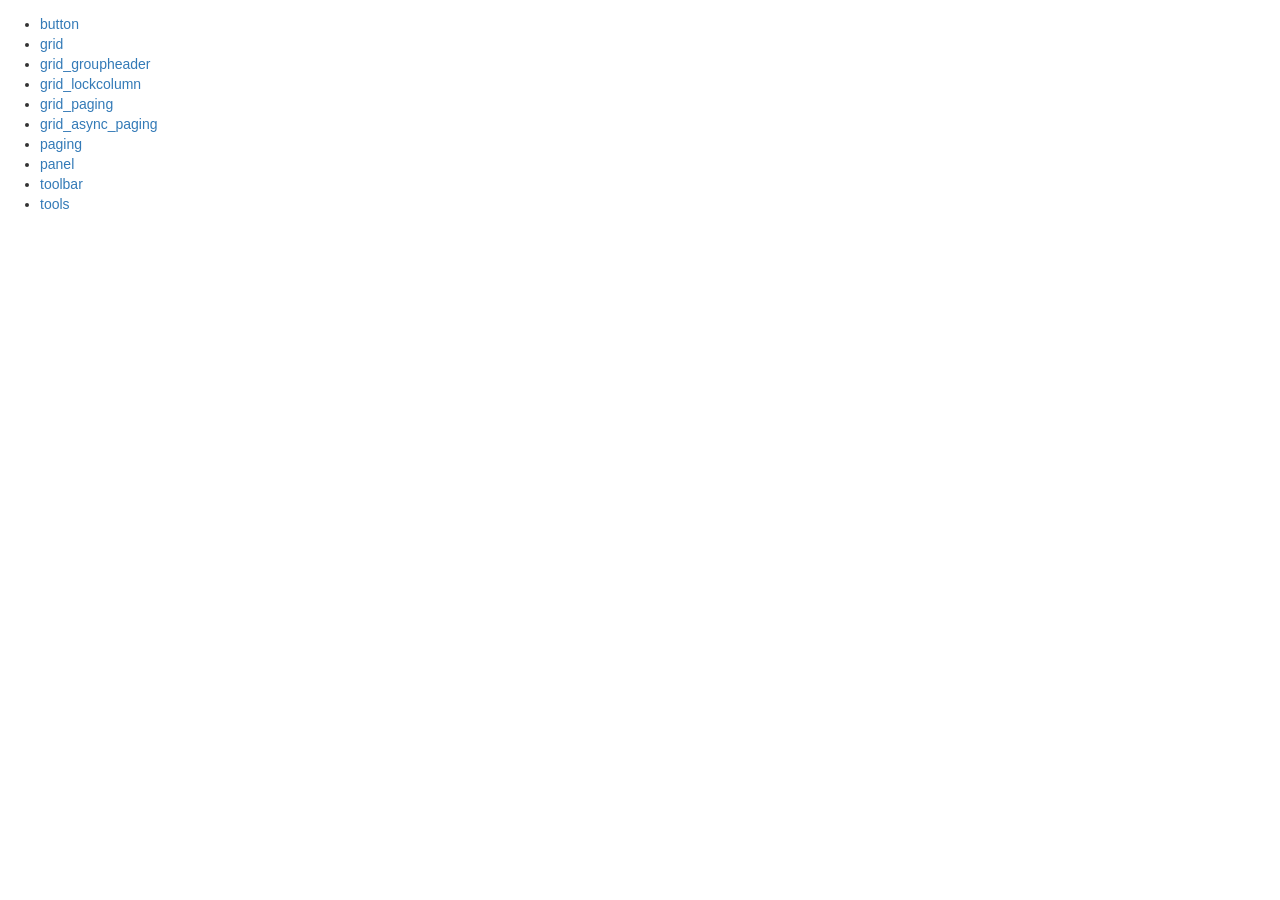
<file: ui/index.html>
<!DOCTYPE html>
<html lang="en">
<head>
    <meta charset="UTF-8">
    <title>DEMO</title>
    <link rel="stylesheet" href="./css/webui.min.css">
    <script src="./js/common.min.js"></script>
    <script src="./js/webui.min.js"></script>
</head>
<body>
<div>
    <ul>
        <li><a href="button/button.html">button</a></li>
        <li><a href="grid/grid.html">grid</a></li>
        <li><a href="grid/grid_groupheader.html">grid_groupheader</a></li>
        <li><a href="grid/grid_lockcolumn.html">grid_lockcolumn</a></li>
        <li><a href="grid/grid_paging.html">grid_paging</a></li>
        <li><a href="grid/grid_async_paging.html">grid_async_paging</a></li>

        <li><a href="paging/paging.html">paging</a></li>
        <li><a href="panel/panel.html">panel</a></li>
        <li><a href="toolbar/toolbar.html">toolbar</a></li>
        <li><a href="tools/tools.html">tools</a></li>
    </ul>
</div>
</body>
</html>
</file>
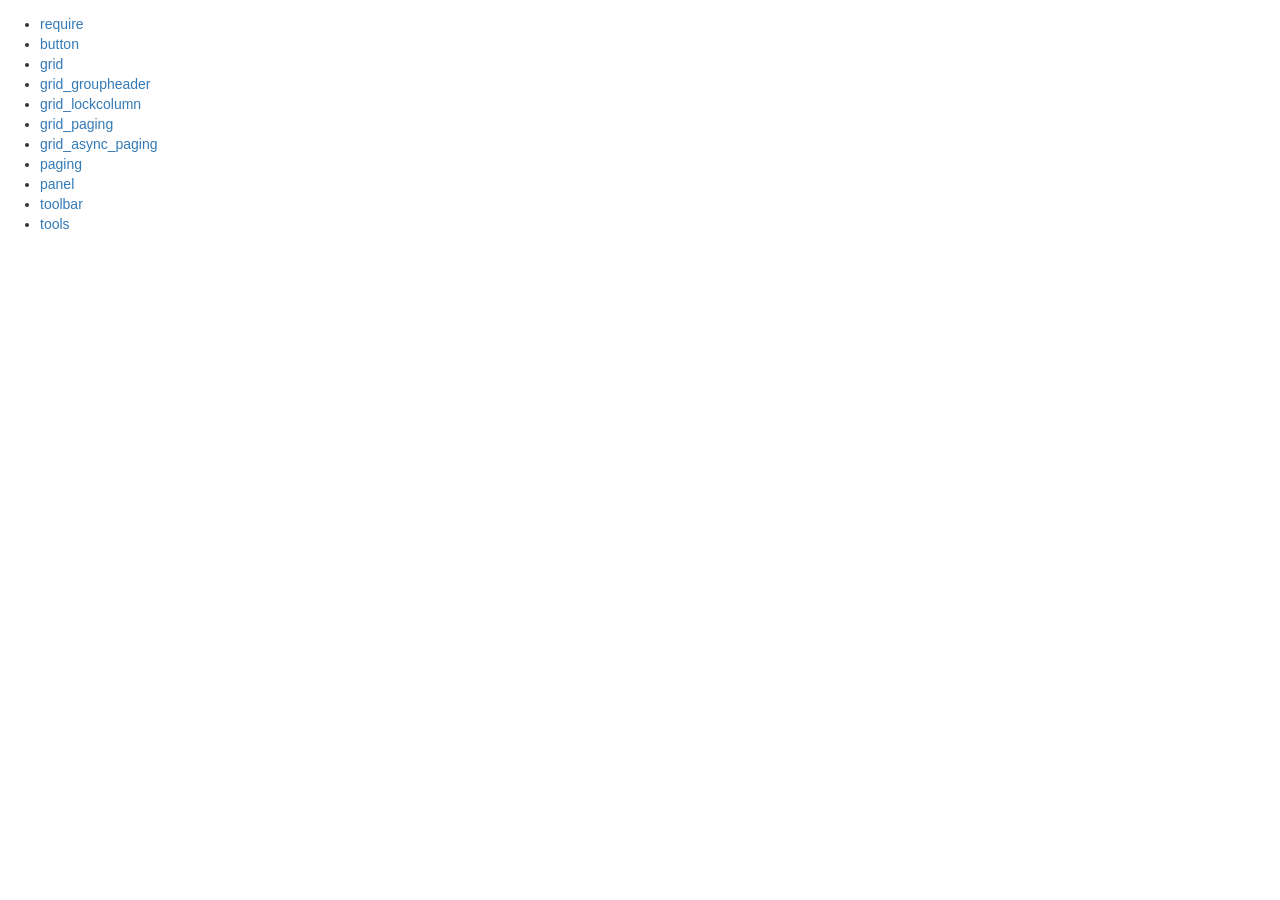
<file: ui/example/index.html>
<!DOCTYPE html>
<html lang="en">
<head>
    <meta charset="UTF-8">
    <title>DEMO</title>
    <link rel="stylesheet" href="../css/webui.min.css">
    <script src="../js/common.min.js"></script>
    <script src="../js/webui.min.js"></script>
</head>
<body>
<div>
    <ul>
        <li><a href="require/require.html">require</a></li>
        <li><a href="button/button.html">button</a></li>
        <li><a href="grid/grid.html">grid</a></li>
        <li><a href="grid/grid_groupheader.html">grid_groupheader</a></li>
        <li><a href="grid/grid_lockcolumn.html">grid_lockcolumn</a></li>
        <li><a href="grid/grid_paging.html">grid_paging</a></li>
        <li><a href="grid/grid_async_paging.html">grid_async_paging</a></li>

        <li><a href="paging/paging.html">paging</a></li>
        <li><a href="panel/panel.html">panel</a></li>
        <li><a href="toolbar/toolbar.html">toolbar</a></li>
        <li><a href="tools/tools.html">tools</a></li>
    </ul>
</div>
</body>
</html>
</file>
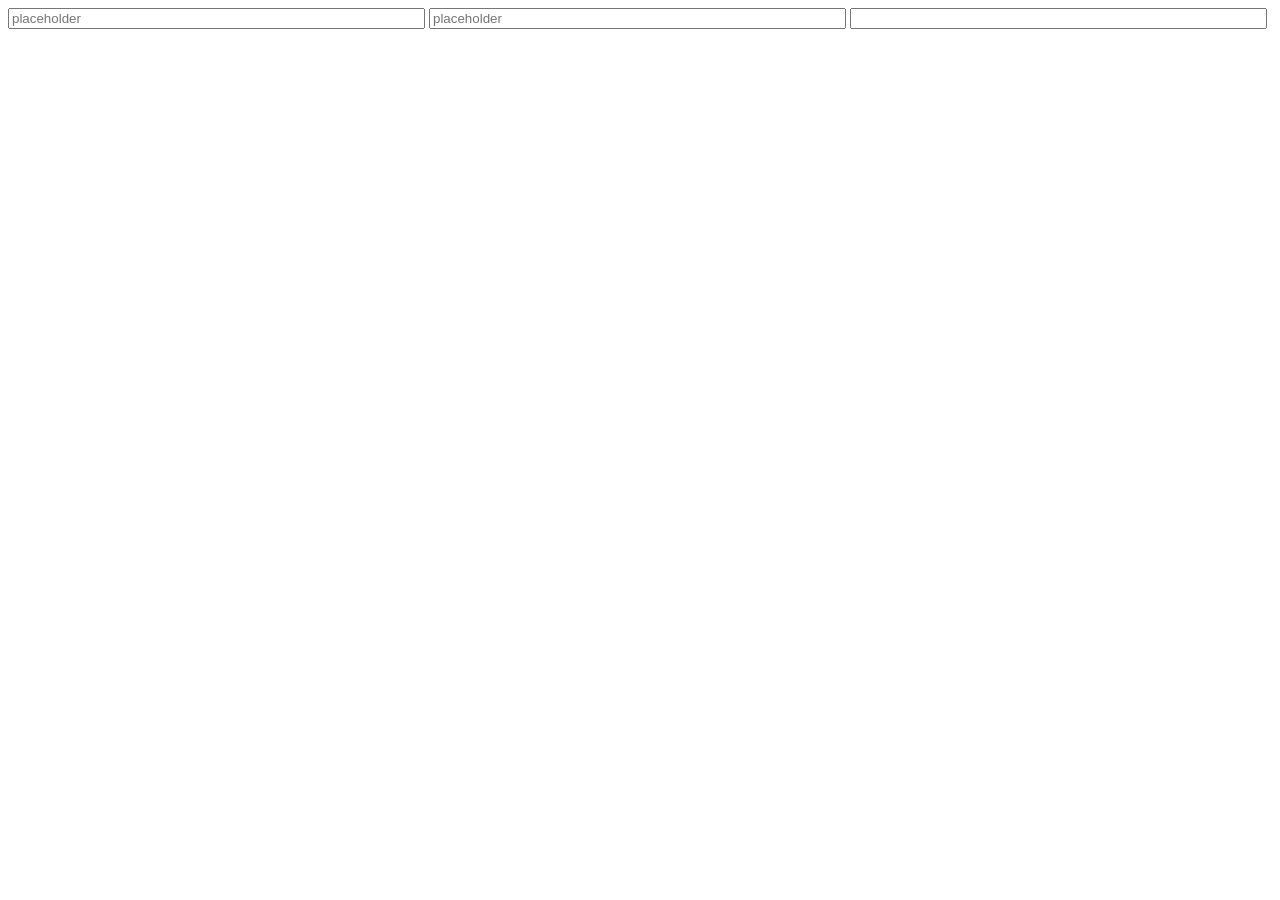
<file: demo1.html>
<!DOCTYPE html>
<html>
<head>
    <meta charset="utf-8"/>
    <title>demo1</title>
    <meta http-equiv="X-UA-Compatible" content="IE=edge">
    <meta content="width=device-width, initial-scale=1" name="viewport"/>
</head>
<body>
<form id="edit_form" role="form">
    <input readonly placeholder="placeholder" size="50" type="text" class="form-control" v-on:click="selectFn()" v-model="pI_ArtNo">
    <input readonly placeholder="placeholder" size="50" type="text" class="form-control" v-model="pI_Name" v-on:click="selectFn()" data-rule="required;">
	<input readonly size="50" type="text" class="form-control" v-model="pI_Name" v-on:click="selectFn()" data-rule="required;">
</form>
<script src="https://code.jquery.com/jquery-2.1.3.js"></script>
<script src="https://vuejs.org/js/vue.js"></script>
<script src="https://aui.github.io/artDialog/dist/dialog-plus.js"></script>
<script>
    var cur = {}

    cur.vm = new Vue({
        el: '#edit_form',
        data: {
            pI_ArtNo: "",
            pI_Name: ""
        },
        created: function () {

        },
        mounted: function () {

        },
        methods: {
            selectFn: function () {

                var d = dialog({
                    title: 'callback',
                    content: 'test',
                    onclose: function () {
                        cur.vm.pI_ArtNo = 'pI_ArtNo' + Math.random();
                        cur.vm.pI_Name = 'pI_Name' + Math.random();
                    },
                });
                d.showModal();
                d.addEventListener('close', function () {
                    d.remove();
                });

            }
        }
    });

</script>
</body>
</html>
</file>
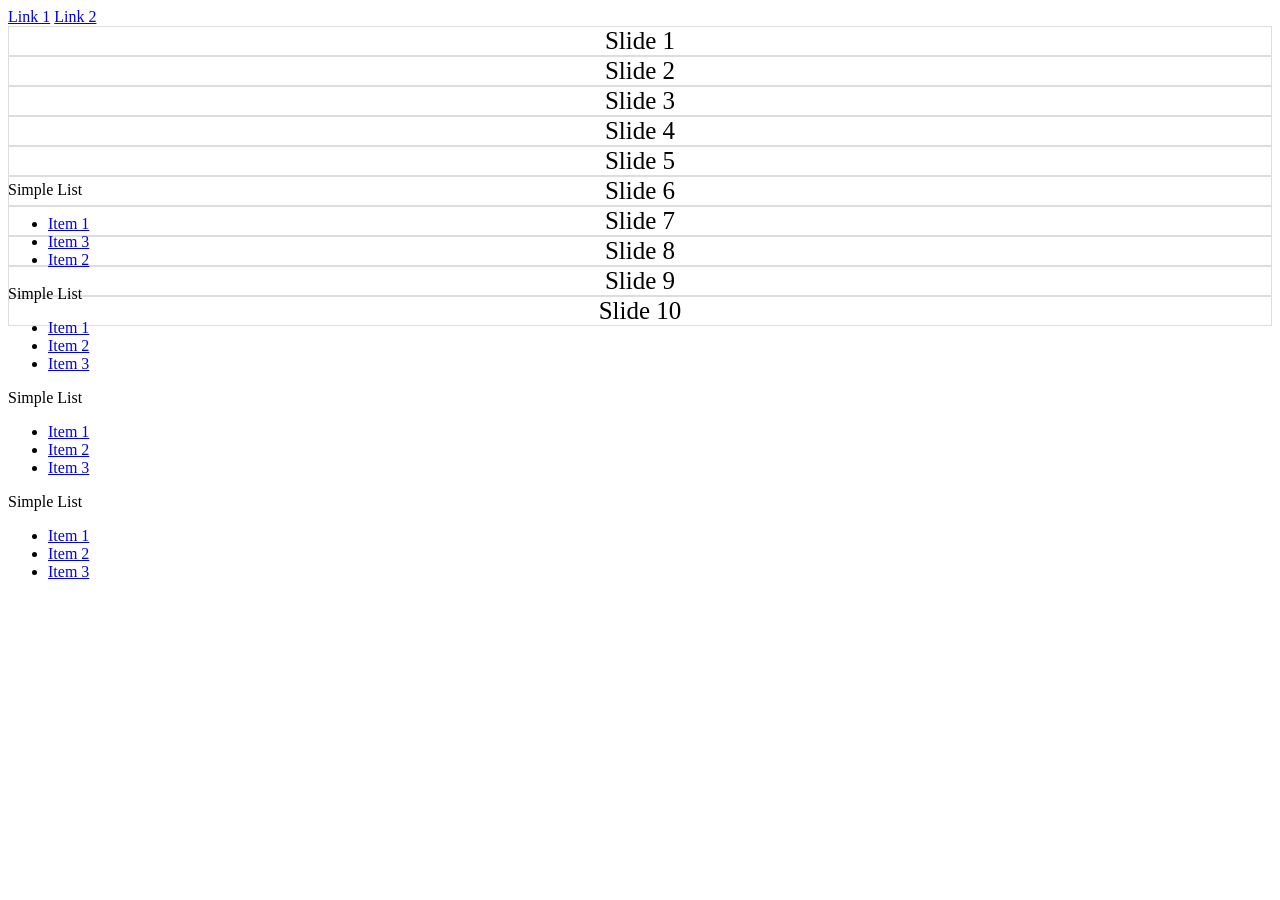
<file: framework7.html>
<!DOCTYPE html>
<html lang="zh-CN">
<head>
    <meta charset="UTF-8">
    <meta name="viewport" content="width=device-width, initial-scale=1, maximum-scale=1, minimum-scale=1, user-scalable=no, viewport-fit=cover">
    <meta name="apple-mobile-web-app-capable" content="yes">
    <meta name="apple-mobile-web-app-status-bar-style" content="default">
    <meta name="theme-color" content="#2196f3">
    <title>demo</title>
    <link rel="stylesheet" href="https://framework7.io/dist/css/framework7.min.css">
    <style>
        .demo-swiper .swiper-slide {
            font-size: 25px;
            font-weight: 300;
            display: flex;
            justify-content: center;
            align-items: center;
            background: #fff;
            color: #000;
        }

        .demo-swiper .swiper-slide {
            box-sizing: border-box;
            border: 1px solid #ddd;
            background: #fff;
        }

        .demo-swiper {
            margin: 0px 0 35px;
            font-size: 18px;
            height: 120px;
        }

        .demo-swiper.demo-swiper-auto .swiper-slide {
            width: 85%;
        }

        .demo-swiper.demo-swiper-auto .swiper-slide:nth-child(2n) {
            width: 70%;
        }

        .demo-swiper.demo-swiper-auto .swiper-slide:nth-child(3n) {
            width: 30%;
        }
    </style>
</head>

<body>
<!-- App root element -->
<div id="app">
    <!-- Statusbar overlay -->
    <div class="statusbar"></div>

    <!-- Your main view, should have "view-main" class -->
    <div class="view view-main">
        <!-- Initial Page, "data-name" contains page name -->
        <div class="page no-navbar">

            <!-- Toolbar -->
            <div class="toolbar">
                <div class="toolbar-inner">
                    <!-- Toolbar links -->
                    <a href="#" class="link">Link 1</a>
                    <a href="#" class="link">Link 2</a>
                </div>
            </div>

            <!-- Scrollable page content -->
            <div class="page-content">

                <div data-pagination='{"el": ".swiper-pagination"}' data-space-between="50" class="swiper-container swiper-init demo-swiper">
                    <div class="swiper-pagination"></div>
                    <div class="swiper-wrapper">
                        <div class="swiper-slide">Slide 1</div>
                        <div class="swiper-slide">Slide 2</div>
                        <div class="swiper-slide">Slide 3</div>
                        <div class="swiper-slide">Slide 4</div>
                        <div class="swiper-slide">Slide 5</div>
                        <div class="swiper-slide">Slide 6</div>
                        <div class="swiper-slide">Slide 7</div>
                        <div class="swiper-slide">Slide 8</div>
                        <div class="swiper-slide">Slide 9</div>
                        <div class="swiper-slide">Slide 10</div>
                    </div>
                </div>

                <div class="block-title desktop-block-title">
                    Simple List
                </div>
                <div class="list simple-list">
                    <ul>
                        <li><a href="/list/">Item 1</a></li>
                        <li><a href="/list/">Item 3</a></li>
                        <li><a href="/list/">Item 2</a></li>
                    </ul>
                </div>
                <div class="block-title desktop-block-title">
                    Simple List
                </div>
                <div class="list simple-list">
                    <ul>
                        <li><a href="/list/">Item 1</a></li>
                        <li><a href="/list/">Item 2</a></li>
                        <li><a href="/list/">Item 3</a></li>
                    </ul>
                </div>
                <div class="block-title desktop-block-title">
                    Simple List
                </div>
                <div class="list simple-list">
                    <ul>
                        <li><a href="/list/">Item 1</a></li>
                        <li><a href="/list/">Item 2</a></li>
                        <li><a href="/list/">Item 3</a></li>
                    </ul>
                </div>

                <div class="block-title desktop-block-title">
                    Simple List
                </div>
                <div class="list simple-list">
                    <ul>
                        <li><a href="/list/">Item 1</a></li>
                        <li><a href="/list/">Item 2</a></li>
                        <li><a href="/list/">Item 3</a></li>
                    </ul>
                </div>

            </div>
        </div>

    </div>
</div>
<script src="https://framework7.io/dist/js/framework7.min.js"></script>
<script>
    var app = new Framework7({
        root: '#app',
        name: 'My App',
        id: 'app',
        theme: 'ios',
        routes: [
            {
                name: 'list',
                path: '/list/',
                url: './list.html',
            }]
    });
    var mainView = app.views.create('.view-main');
</script>
</body>
</html>
</file>
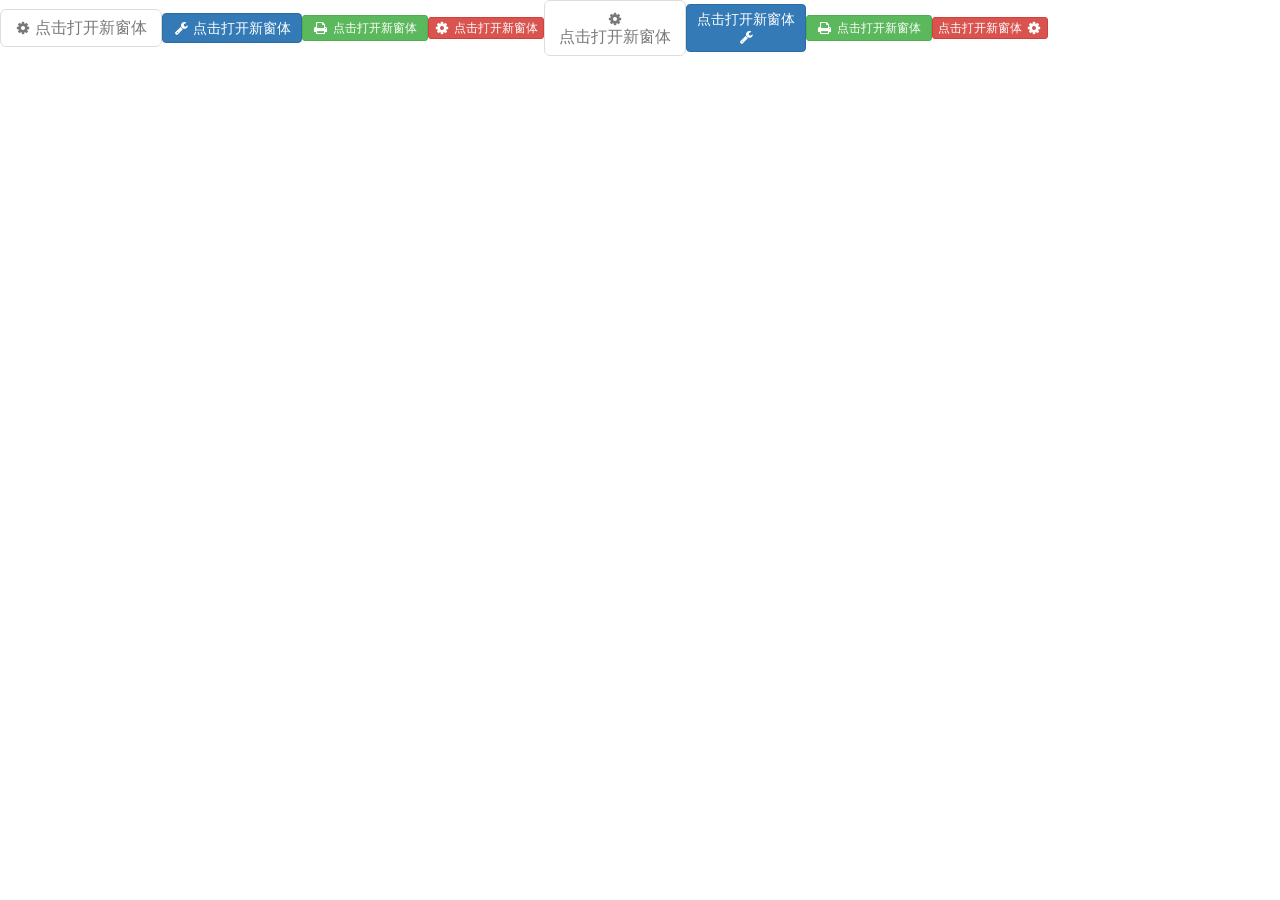
<file: ui/button/button.html>
<!DOCTYPE html>
<html lang="en">
<head>
    <meta charset="UTF-8">
    <title>DEMO</title>
    <link rel="stylesheet" href="../css/webui.min.css">
    <script src="../js/common.min.js"></script>
    <script src="../js/webui.min.js"></script>
</head>
<body>
<script>

    var button1, button2, button3, button4;
    var button11, button12, button13, button14;

    $(document).ready(function () {

        button1 = BT.create({
            type: 'button',
            scale: 'lg',
            text: '点击打开新窗体',
            renderTo: 'body',
            disabled: true,
            icon: 'gear',
            handler: function (e) {
                console.info('handler:', e);
            }
        }).on('beforeclick', function (e) {
            console.info('beforeclick:', e);
        }).on('click', function (e) {
            console.info('click:', e);
        });

        button2 = BT.create({
            type: 'button',
            theme: 'primary',
            text: '点击打开新窗体',
            icon: 'wrench1',
            renderTo: 'body',
            handler: function (e) {
                console.info('handler2:', e);
            }
        });

        button3 = BT.create({
            type: 'button',
            scale: 'sm',
            theme: 'success',
            text: '点击打开新窗体',
            icon: 'print',
            renderTo: 'body',
            handler: function (e) {
                console.info('handler3:', e);
            }
        });

        button4 = BT.create({
            type: 'button',
            scale: 'xs',
            theme: 'danger',
            text: '点击打开新窗体',
            icon: 'gear',
            renderTo: 'body',
            handler: function (e) {
                console.info('handler4:', e);
            }
        });

        button11 = BT.create({
            type: 'button',
            scale: 'lg',
            text: '点击打开新窗体',
            renderTo: 'body',
            disabled: true,
            icon: 'gear',
            iconAlign: 'top',
            handler: function (e) {
                console.info('handler:', e);
            }
        }).on('beforeclick', function (e) {
            console.info('beforeclick:', e);
        }).on('click', function (e) {
            console.info('click:', e);
        });

        button12 = BT.create({
            type: 'button',
            theme: 'primary',
            text: '点击打开新窗体',
            icon: 'wrench1',
            iconAlign: 'bottom',
            renderTo: 'body',
            handler: function (e) {
                console.info('handler2:', e);
            }
        });

        button13 = BT.create({
            type: 'button',
            scale: 'sm',
            theme: 'success',
            text: '点击打开新窗体',
            icon: 'print',
            iconAlign: 'left',
            renderTo: 'body',
            handler: function (e) {
                console.info('handler3:', e);
            }
        });

        button14 = BT.create({
            type: 'button',
            scale: 'xs',
            theme: 'danger',
            text: '点击打开新窗体',
            icon: 'gear',
            iconAlign: 'right',
            renderTo: 'body',
            handler: function (e) {
                console.info('handler4:', e);
            }
        });

    });

</script>
</body>
</html>
</file>
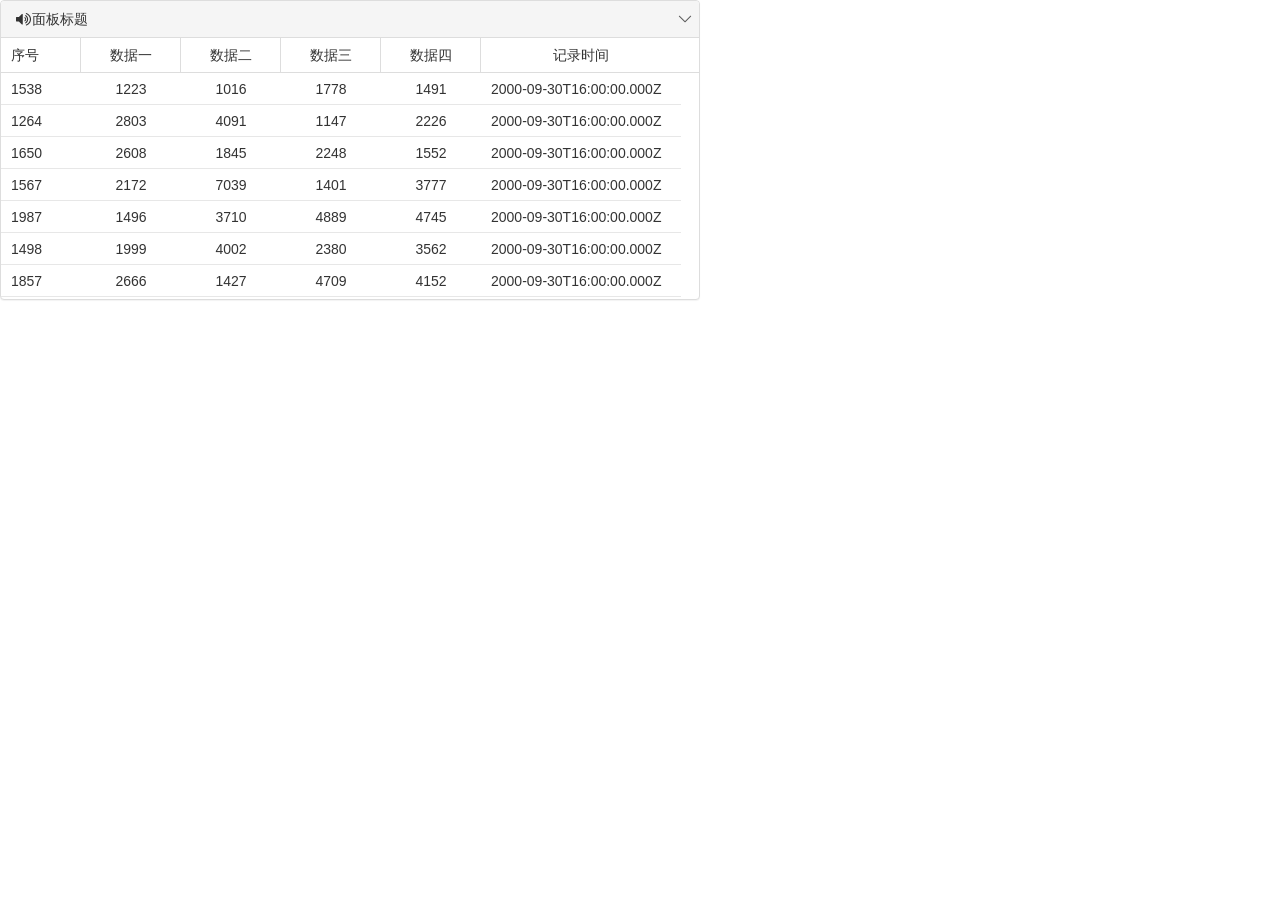
<file: ui/grid/grid.html>
<!DOCTYPE html>
<html lang="en">
<head>
    <meta charset="UTF-8">
    <title>DEMO</title>
    <link rel="stylesheet" href="../css/webui.min.css">
    <script src="../js/common.min.js"></script>
    <script src="../js/webui.min.js"></script>
</head>
<body>
<script>
    var grid1, grid2;
    $(document).ready(function () {

		console.time('render');

        grid1 = BT.create({
            type: 'grid',
            title: '面板标题',
            renderTo: 'body',
            height: 300,
            width: 700,
            icon: 'volume-up',
            idField: 'id',
            textField: 'name',
            emptyText: '暂无信息……',
            columns: [
                {
                    text: '序号',
                    field: 'year',
                    width: 80,
                    headerAlign: 'left',
                    align: 'left'
                },
                {
                    text: '数据一',
                    field: 'data1',
                    align: 'center'
                },
                {
                    text: '数据二',
                    field: 'data2',
                    align: 'center'
                },
                {
                    text: '数据三',
                    field: 'data3',
                    align: 'center'
                },
                {
                    text: '数据四',
                    field: 'data4',
                    align: 'center'
                },
                {
                    text: '记录时间',
                    field: 'logTime',
                    align: 'left',
                    // flex: 1,
                    width: 200,
                    fieldType: 'date',
                    fieldFormat: 'yyyy-MM-dd'
                }
            ],
            data: function () {
                var arr = [];
				console.time('createData');
                for (var i = 0, l = 500; i < l; i++) {
                    arr.push({
                        'id': i,
                        'year': BT.Util.randomNum(1000, 2000),
                        'data1': BT.Util.randomNum(1000, 3000),
                        'data2': BT.Util.randomNum(1000, 8000),
                        'data3': BT.Util.randomNum(1000, 5000),
                        'data4': BT.Util.randomNum(1000, 6000),
                        'logTime': '2000-09-30T16:00:00.000Z'
                    });
                }
				console.timeEnd('createData');
                return arr;
            }()
        }).on('collapse expand', function (e) {
            console.info('collapse expand:', e.type);
            return false;
        });
		
		console.timeEnd('render');

    });

</script>
</body>
</html>
</file>
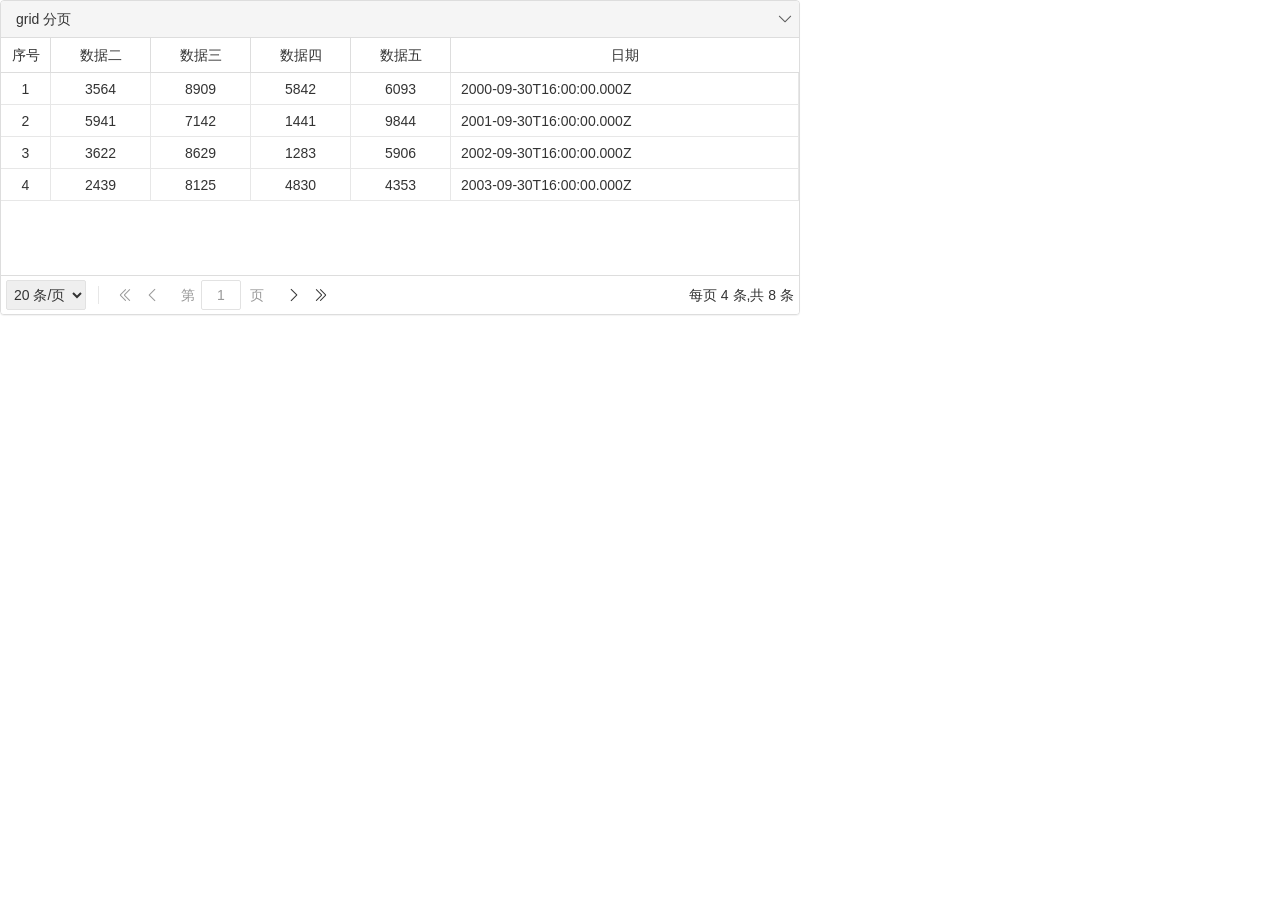
<file: ui/grid/grid_async_paging.html>
<!DOCTYPE html>
<html lang="en">
<head>
    <meta charset="UTF-8">
    <title>DEMO</title>
    <link rel="stylesheet" href="../css/webui.min.css">
    <script src="../js/common.min.js"></script>
    <script src="../js/webui.min.js"></script>
</head>
<body>
<script>

    var grid1, grid2;

    $(document).ready(function () {

        grid1 = BT.create({
            // grid1 = new TT.Grid({
            type: 'grid',
            id: 'grid1',
            thead: true,
            title: 'grid 分页',
            renderTo: 'body',
            height: 315,
            width: 800,
            //icon: 'volume-up',
            idField: 'id',
            textField: 'year',
            columnLines: true,
            paging: {
                enable: true,
                pageSize: 4,
                pageInfo: true
            },
            async: {
                enable: true,
                data: {
                    a: 1,
                    b: 2,
                    c: 3
                },
                url: '../data/db.json'
            },
            columns: [
                {
                    text: '序号',
                    columnType: 'index',
                    width: 50
                },
                {
                    text: '数据二',
                    field: 'data1',
                    align: 'center'
                },
                {
                    text: '数据三',
                    field: 'data2',
                    align: 'center'
                },
                {
                    text: '数据四',
                    field: 'data3',
                    align: 'center'
                },
                {
                    text: '数据五',
                    field: 'data4',
                    align: 'center'
                },
                {
                    text: '日期',
                    field: 'logTime',
                    align: 'left',
                    flex: 1,
                    width: 200,
                    fieldType: 'date',
                    fieldFormat: 'yyyy-MM-dd'
                }
            ]
        }).on('beforeclick', function (e) {
            console.info('grid1 beforeclick:', e);
        }).on('collapse expand', function (e) {
            console.info('grid1 collapse expand:', e);
        });

    });

</script>
</body>
</html>
</file>
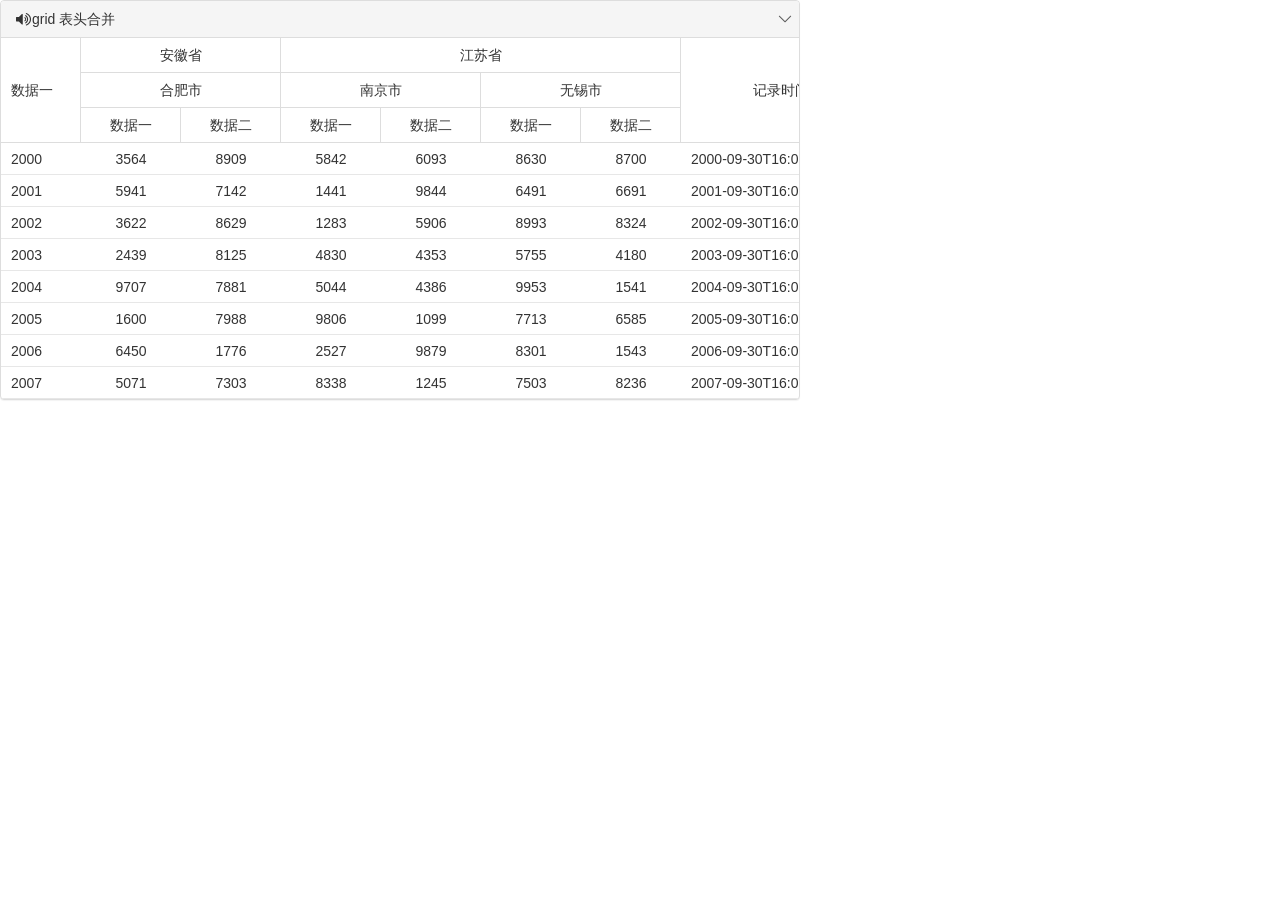
<file: ui/grid/grid_groupheader.html>
<!DOCTYPE html>
<html lang="en">
<head>
    <meta charset="UTF-8">
    <title>DEMO</title>
    <link rel="stylesheet" href="../css/webui.min.css">
    <script src="../js/common.min.js"></script>
    <script src="../js/webui.min.js"></script>
</head>
<body>
<script>

    var grid1, grid2;

    $(document).ready(function () {

        grid1 = BT.create({
            type: 'grid',
            title: 'grid 表头合并',
            renderTo: 'body',
            height: 400,
            width: 800,
            icon: 'volume-up',
            idField: 'id',
            textField: 'name',
            paging: true,
            pageSize: 7,
            emptyText: '暂无信息……',
            columns: [
                {
                    text: '数据一',
                    field: 'year',
                    width: 80,
                    headerAlign: 'left',
                    align: 'left'
                },
                {
                    text: '安徽省',
                    field: 'anhui',
                    align: 'center',
                    columns: [{
                        text: '合肥市',
                        field: 'hefei',
                        align: 'center',
                        columns: [
                            {
                                text: '数据一',
                                field: 'hefei_data1',
                                width: 100
                            },
                            {
                                text: '数据二',
                                field: 'hefei_data2',
                                width: 100
                            }
                        ]
                    }]
                },
                {
                    text: '江苏省',
                    field: '',
                    align: 'center',
                    columns: [{
                        text: '南京市',
                        field: 'nanjing',
                        align: 'center',
                        columns: [
                            {
                                text: '数据一',
                                field: 'nanjing_data1',
                                width: 100
                            },
                            {
                                text: '数据二',
                                field: 'nanjing_data2',
                                width: 100
                            }
                        ]
                    }, {
                        text: '无锡市',
                        field: 'wuxi',
                        align: 'center',
                        columns: [
                            {
                                text: '数据一',
                                field: 'wuxi_data1',
                                width: 100
                            }, {
                                text: '数据二',
                                field: 'wuxi_data2',
                                width: 100
                            }
                        ]
                    }]
                },
                {
                    text: '记录时间',
                    field: 'logTime',
                    align: 'left',
                    // flex: 1,
                    width: 200,
                    fieldType: 'date',
                    fieldFormat: 'yyyy-MM-dd'
                }
            ],
            data: [
                {
                    'year': 2000,
                    'anhui': '',
                    'hefei': '',
                    'hefei_data1': 3564,
                    'hefei_data2': 8909,
                    'henan': '',
                    'nanjing': '',
                    'nanjing_data1': 5842,
                    'nanjing_data2': 6093,
                    'wuxi': '',
                    'wuxi_data1': 8630,
                    'wuxi_data2': 8700,
                    'logTime': '2000-09-30T16:00:00.000Z'
                }, {
                    'year': 2001,
                    'anhui': '',
                    'hefei': '',
                    'hefei_data1': 5941,
                    'hefei_data2': 7142,
                    'henan': '',
                    'nanjing': '',
                    'nanjing_data1': 1441,
                    'nanjing_data2': 9844,
                    'wuxi': '',
                    'wuxi_data1': 6491,
                    'wuxi_data2': 6691,
                    'logTime': '2001-09-30T16:00:00.000Z'
                }, {
                    'year': 2002,
                    'anhui': '',
                    'hefei': '',
                    'hefei_data1': 3622,
                    'hefei_data2': 8629,
                    'henan': '',
                    'nanjing': '',
                    'nanjing_data1': 1283,
                    'nanjing_data2': 5906,
                    'wuxi': '',
                    'wuxi_data1': 8993,
                    'wuxi_data2': 8324,
                    'logTime': '2002-09-30T16:00:00.000Z'
                }, {
                    'year': 2003,
                    'anhui': '',
                    'hefei': '',
                    'hefei_data1': 2439,
                    'hefei_data2': 8125,
                    'henan': '',
                    'nanjing': '',
                    'nanjing_data1': 4830,
                    'nanjing_data2': 4353,
                    'wuxi': '',
                    'wuxi_data1': 5755,
                    'wuxi_data2': 4180,
                    'logTime': '2003-09-30T16:00:00.000Z'
                }, {
                    'year': 2004,
                    'anhui': '',
                    'hefei': '',
                    'hefei_data1': 9707,
                    'hefei_data2': 7881,
                    'henan': '',
                    'nanjing': '',
                    'nanjing_data1': 5044,
                    'nanjing_data2': 4386,
                    'wuxi': '',
                    'wuxi_data1': 9953,
                    'wuxi_data2': 1541,
                    'logTime': '2004-09-30T16:00:00.000Z'
                }, {
                    'year': 2005,
                    'anhui': '',
                    'hefei': '',
                    'hefei_data1': 1600,
                    'hefei_data2': 7988,
                    'henan': '',
                    'nanjing': '',
                    'nanjing_data1': 9806,
                    'nanjing_data2': 1099,
                    'wuxi': '',
                    'wuxi_data1': 7713,
                    'wuxi_data2': 6585,
                    'logTime': '2005-09-30T16:00:00.000Z'
                }, {
                    'year': 2006,
                    'anhui': '',
                    'hefei': '',
                    'hefei_data1': 6450,
                    'hefei_data2': 1776,
                    'henan': '',
                    'nanjing': '',
                    'nanjing_data1': 2527,
                    'nanjing_data2': 9879,
                    'wuxi': '',
                    'wuxi_data1': 8301,
                    'wuxi_data2': 1543,
                    'logTime': '2006-09-30T16:00:00.000Z'
                }, {
                    'year': 2007,
                    'anhui': '',
                    'hefei': '',
                    'hefei_data1': 5071,
                    'hefei_data2': 7303,
                    'henan': '',
                    'nanjing': '',
                    'nanjing_data1': 8338,
                    'nanjing_data2': 1245,
                    'wuxi': '',
                    'wuxi_data1': 7503,
                    'wuxi_data2': 8236,
                    'logTime': '2007-09-30T16:00:00.000Z'
                }, {
                    'year': 2008,
                    'anhui': '',
                    'hefei': '',
                    'hefei_data1': 9459,
                    'hefei_data2': 7679,
                    'henan': '',
                    'nanjing': '',
                    'nanjing_data1': 1624,
                    'nanjing_data2': 7462,
                    'wuxi': '',
                    'wuxi_data1': 1297,
                    'wuxi_data2': 1771,
                    'logTime': '2008-09-30T16:00:00.000Z'
                }, {
                    'year': 2009,
                    'anhui': '',
                    'hefei': '',
                    'hefei_data1': 4227,
                    'hefei_data2': 4509,
                    'henan': '',
                    'nanjing': '',
                    'nanjing_data1': 4830,
                    'nanjing_data2': 7799,
                    'wuxi': '',
                    'wuxi_data1': 4302,
                    'wuxi_data2': 3661,
                    'logTime': '2009-09-30T16:00:00.000Z'
                },
                {
                    'year': 2000,
                    'anhui': '',
                    'hefei': '',
                    'hefei_data1': 3564,
                    'hefei_data2': 8909,
                    'henan': '',
                    'nanjing': '',
                    'nanjing_data1': 5842,
                    'nanjing_data2': 6093,
                    'wuxi': '',
                    'wuxi_data1': 8630,
                    'wuxi_data2': 8700,
                    'logTime': '2000-09-30T16:00:00.000Z'
                }, {
                    'year': 2001,
                    'anhui': '',
                    'hefei': '',
                    'hefei_data1': 5941,
                    'hefei_data2': 7142,
                    'henan': '',
                    'nanjing': '',
                    'nanjing_data1': 1441,
                    'nanjing_data2': 9844,
                    'wuxi': '',
                    'wuxi_data1': 6491,
                    'wuxi_data2': 6691,
                    'logTime': '2001-09-30T16:00:00.000Z'
                }, {
                    'year': 2002,
                    'anhui': '',
                    'hefei': '',
                    'hefei_data1': 3622,
                    'hefei_data2': 8629,
                    'henan': '',
                    'nanjing': '',
                    'nanjing_data1': 1283,
                    'nanjing_data2': 5906,
                    'wuxi': '',
                    'wuxi_data1': 8993,
                    'wuxi_data2': 8324,
                    'logTime': '2002-09-30T16:00:00.000Z'
                }, {
                    'year': 2003,
                    'anhui': '',
                    'hefei': '',
                    'hefei_data1': 2439,
                    'hefei_data2': 8125,
                    'henan': '',
                    'nanjing': '',
                    'nanjing_data1': 4830,
                    'nanjing_data2': 4353,
                    'wuxi': '',
                    'wuxi_data1': 5755,
                    'wuxi_data2': 4180,
                    'logTime': '2003-09-30T16:00:00.000Z'
                }, {
                    'year': 2004,
                    'anhui': '',
                    'hefei': '',
                    'hefei_data1': 9707,
                    'hefei_data2': 7881,
                    'henan': '',
                    'nanjing': '',
                    'nanjing_data1': 5044,
                    'nanjing_data2': 4386,
                    'wuxi': '',
                    'wuxi_data1': 9953,
                    'wuxi_data2': 1541,
                    'logTime': '2004-09-30T16:00:00.000Z'
                }, {
                    'year': 2005,
                    'anhui': '',
                    'hefei': '',
                    'hefei_data1': 1600,
                    'hefei_data2': 7988,
                    'henan': '',
                    'nanjing': '',
                    'nanjing_data1': 9806,
                    'nanjing_data2': 1099,
                    'wuxi': '',
                    'wuxi_data1': 7713,
                    'wuxi_data2': 6585,
                    'logTime': '2005-09-30T16:00:00.000Z'
                }, {
                    'year': 2006,
                    'anhui': '',
                    'hefei': '',
                    'hefei_data1': 6450,
                    'hefei_data2': 1776,
                    'henan': '',
                    'nanjing': '',
                    'nanjing_data1': 2527,
                    'nanjing_data2': 9879,
                    'wuxi': '',
                    'wuxi_data1': 8301,
                    'wuxi_data2': 1543,
                    'logTime': '2006-09-30T16:00:00.000Z'
                }, {
                    'year': 2007,
                    'anhui': '',
                    'hefei': '',
                    'hefei_data1': 5071,
                    'hefei_data2': 7303,
                    'henan': '',
                    'nanjing': '',
                    'nanjing_data1': 8338,
                    'nanjing_data2': 1245,
                    'wuxi': '',
                    'wuxi_data1': 7503,
                    'wuxi_data2': 8236,
                    'logTime': '2007-09-30T16:00:00.000Z'
                }, {
                    'year': 2008,
                    'anhui': '',
                    'hefei': '',
                    'hefei_data1': 9459,
                    'hefei_data2': 7679,
                    'henan': '',
                    'nanjing': '',
                    'nanjing_data1': 1624,
                    'nanjing_data2': 7462,
                    'wuxi': '',
                    'wuxi_data1': 1297,
                    'wuxi_data2': 1771,
                    'logTime': '2008-09-30T16:00:00.000Z'
                }, {
                    'year': 2009,
                    'anhui': '',
                    'hefei': '',
                    'hefei_data1': 4227,
                    'hefei_data2': 4509,
                    'henan': '',
                    'nanjing': '',
                    'nanjing_data1': 4830,
                    'nanjing_data2': 7799,
                    'wuxi': '',
                    'wuxi_data1': 4302,
                    'wuxi_data2': 3661,
                    'logTime': '2009-09-30T16:00:00.000Z'
                }
            ]
        }).on('collapse expand', function (e) {
            console.info('collapse expand:', e.type);
            return false;
        });

    });
</script>
</body>
</html>
</file>
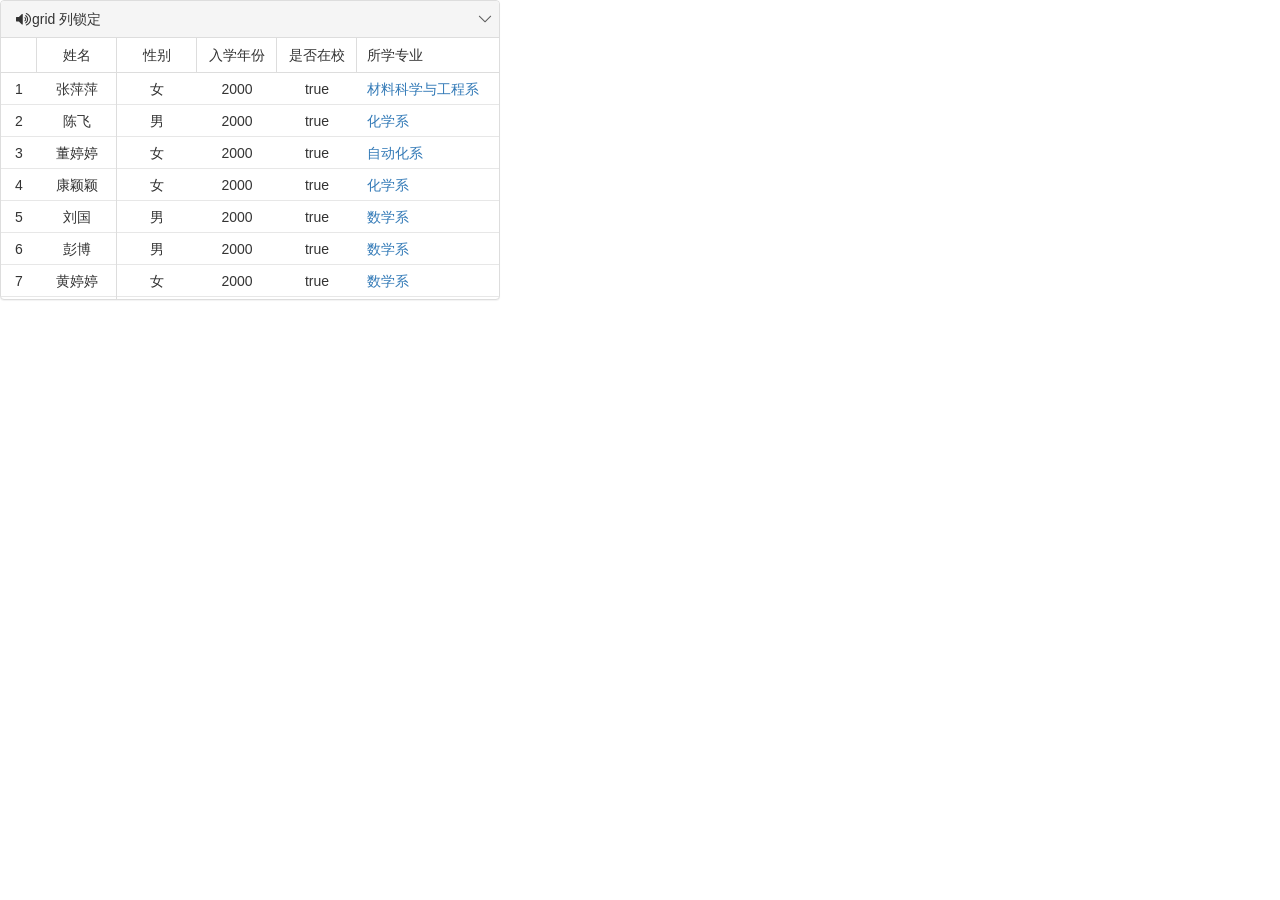
<file: ui/grid/grid_lockcolumn.html>
<!DOCTYPE html>
<html lang="en">
<head>
    <meta charset="UTF-8">
    <title>DEMO</title>
    <link rel="stylesheet" href="../css/webui.min.css">
    <script src="../js/common.min.js"></script>
    <script src="../js/webui.min.js"></script>
</head>
<body>
<script>

    var grid1, grid2;

    $(document).ready(function () {

        grid1 = BT.create({
            type: 'grid',
            title: 'grid 列锁定',
            renderTo: 'body',
            height: 300,
            width: 500,
            icon: "volume-up",
            idField: 'id',
            textField: 'name',
            emptyText: '暂无信息……',
            columnLocking: true,
            columns: [
                {
                    columnType: 'index',
                    width: 36
                },
                {
                    text: '姓名',
                    field: 'name',
                    width: 80,
                    locked: true
                }, {
                    text: '性别',
                    field: 'gender',
                    width: 80
                }, {
                    text: '入学年份',
                    field: 'entranceYear',
                    width: 80
                }, {
                    text: '是否在校',
                    field: 'atSchool',
                    width: 80,
                    columnType: 'checkboxfield'
                }, {
                    width: 260,
                    text: '所学专业',
                    field: 'major',
                    // flex: 1,
                    headerAlign: 'left',
                    align: 'left',
                    renderer: function (value, obj) {
                        return '<a href="javascript:void(0)">' + value + '</a>';
                    }
                }
            ],
            data: [
                {
                    "id": 1,
                    "name": "张萍萍",
                    "gender": "女",
                    "entranceYear": "2000",
                    "atSchool": true,
                    "major": "材料科学与工程系",
                }, {
                    "id": 2,
                    "name": "陈飞",
                    "gender": "男",
                    "entranceYear": "2000",
                    "atSchool": true,
                    "major": "化学系",
                }, {
                    "id": 3,
                    "name": "董婷婷",
                    "gender": "女",
                    "entranceYear": "2000",
                    "atSchool": true,
                    "major": "自动化系",
                }, {
                    "id": 4,
                    "name": "康颖颖",
                    "gender": "女",
                    "entranceYear": "2000",
                    "atSchool": true,
                    "major": "化学系",
                }, {
                    "id": 5,
                    "name": "刘国",
                    "gender": "男",
                    "entranceYear": "2000",
                    "atSchool": true,
                    "major": "数学系",
                }, {
                    "id": 6,
                    "name": "彭博",
                    "gender": "男",
                    "entranceYear": "2000",
                    "atSchool": true,
                    "major": "数学系",
                }, {
                    "id": 7,
                    "name": "黄婷婷",
                    "gender": "女",
                    "entranceYear": "2000",
                    "atSchool": true,
                    "major": "数学系",
                }, {
                    "id": 8,
                    "name": "唐超",
                    "gender": "男",
                    "entranceYear": "2000",
                    "atSchool": true,
                    "major": "物理系",
                }, {
                    "id": 9,
                    "name": "徐鹏",
                    "gender": "男",
                    "entranceYear": "2000",
                    "atSchool": true,
                    "major": "物理系",
                }, {
                    "id": 10,
                    "name": "董国",
                    "gender": "男",
                    "entranceYear": "2000",
                    "atSchool": true,
                    "major": "材料科学与工程系",
                }
            ]
        }).on('collapse expand', function (e) {
            console.info('collapse expand:', e.type);
            return false;
        }).on('aabbcc', function (e, c, d) {
            console.info('aabbcc:', e.type, c, d);
            return true;
        }).on('render', function (e) {
            console.info('render');
        });

    })

</script>
</body>
</html>
</file>
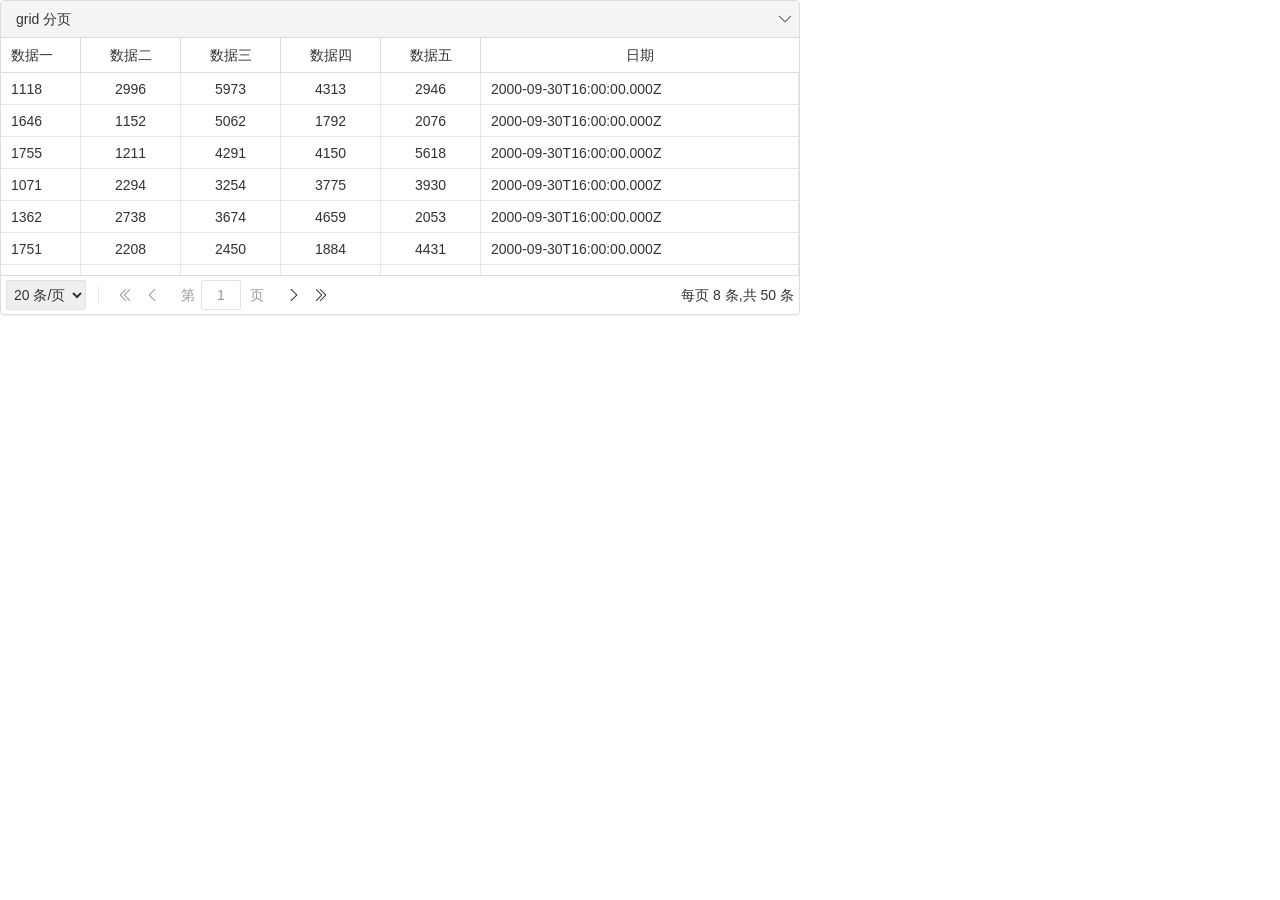
<file: ui/grid/grid_paging.html>
<!DOCTYPE html>
<html lang="en">
<head>
    <meta charset="UTF-8">
    <title>DEMO</title>
    <link rel="stylesheet" href="../css/webui.min.css">
    <script src="../js/common.min.js"></script>
    <script src="../js/webui.min.js"></script>
</head>
<body>
<script>

    var grid1, grid2;

    $(document).ready(function () {

        grid1 = BT.create({
            type: 'grid',
            id: 'grid1',
            thead: true,
            title: 'grid 分页',
            renderTo: 'body',
            height: 315,
            width: 800,
            //icon: 'volume-up',
            idField: 'id',
            textField: 'year',
            columnLines: true,
            paging: {
                enable: true,
                pageSize: 8,
                pageInfo: true
            },
            columns: [
                {
                    text: '数据一',
                    field: 'year',
                    width: 80,
                    headerAlign: 'left',
                    align: 'left'
                },
                {
                    text: '数据二',
                    field: 'data1',
                    align: 'center'
                },
                {
                    text: '数据三',
                    field: 'data2',
                    align: 'center'
                },
                {
                    text: '数据四',
                    field: 'data3',
                    align: 'center'
                },
                {
                    text: '数据五',
                    field: 'data4',
                    align: 'center'
                },
                {
                    text: '日期',
                    field: 'logTime',
                    align: 'left',
                    flex: 1,
                    width: 200,
                    fieldType: 'date',
                    fieldFormat: 'yyyy-MM-dd'
                }
            ],
            data: function () {
                var arr = [];
                for (var i = 0, l = 50; i < l; i++) {
                    arr.push({
                        'id': i,
                        'year': BT.Util.randomNum(1000, 2000),
                        'data1': BT.Util.randomNum(1000, 3000),
                        'data2': BT.Util.randomNum(1000, 8000),
                        'data3': BT.Util.randomNum(1000, 5000),
                        'data4': BT.Util.randomNum(1000, 6000),
                        'logTime': '2000-09-30T16:00:00.000Z'
                    });
                }
                return arr;
            }()
        }).on('beforeclick', function (e) {
            console.info('grid1 beforeclick:', e);
        }).on('collapse expand', function (e) {
            console.info('grid1 collapse expand:', e);
        });

    });

</script>
</body>
</html>
</file>
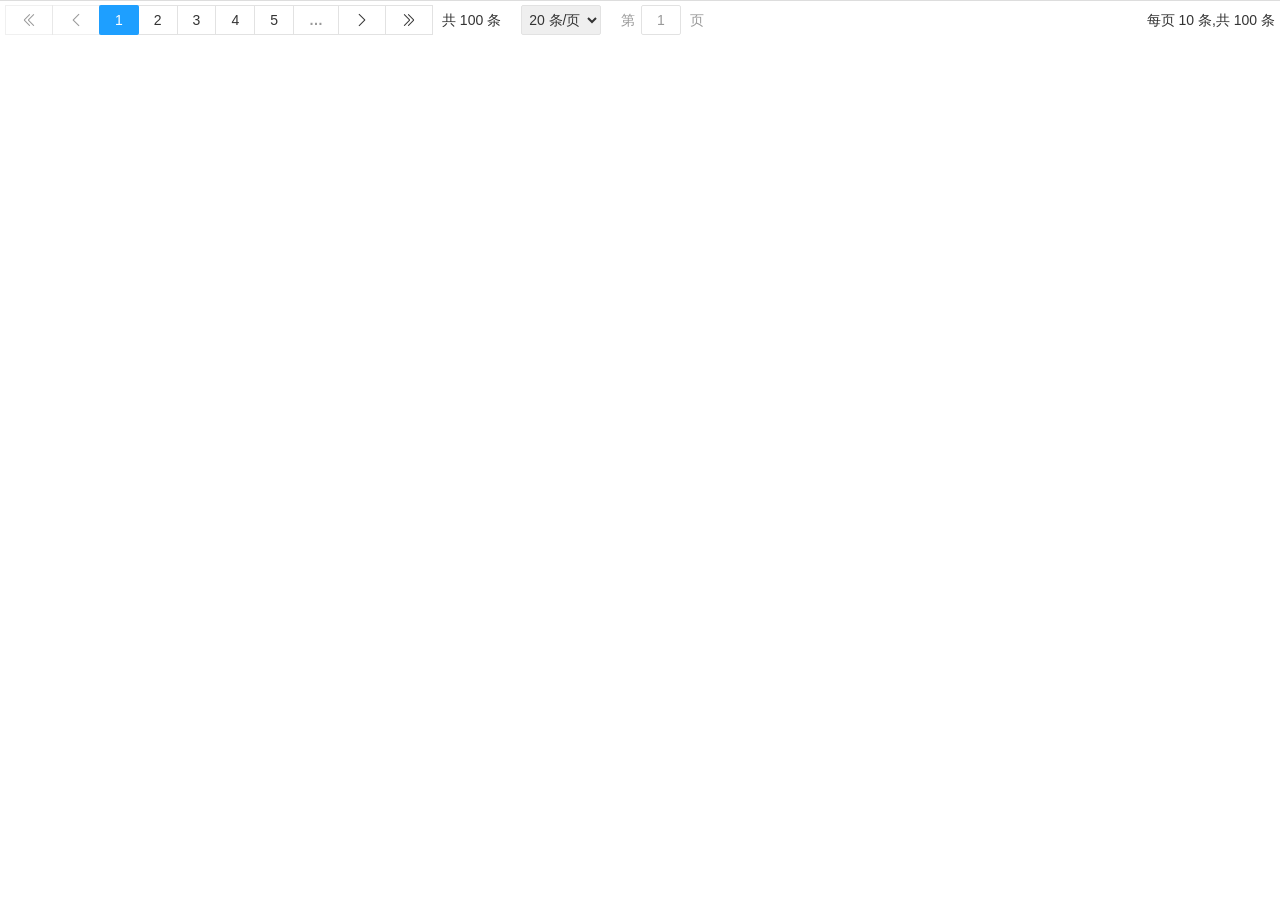
<file: ui/paging/paging.html>
<!DOCTYPE html>
<html lang="en">
<head>
    <meta charset="UTF-8">
    <title>DEMO</title>
    <link rel="stylesheet" href="../css/webui.min.css">
    <script src="../js/common.min.js"></script>
    <script src="../js/webui.min.js"></script>
</head>
<body>
<script>

    var page1, page2;

    $(document).ready(function () {

        page1 = BT.create({
            type: 'paging',
            renderTo: '#test1',
            count: 100,
            pageSize: 5,
            theme: 'default',
            layout: ['first', 'prev', 'pages', 'next', 'last'],
            callback: function (obj, load) {
                if (!load) {
                    console.info(this, obj, load);
                }
            },
            listeners: {
                t1: function () {
                    console.info('t1');
                }
            }
        });

        page2 = BT.create({
            type: 'paging',
            renderTo: 'body',
            count: 100,
            theme: 'default',
            layout: ['first', 'prev', 'pages', 'next', 'last', 'count', 'limit', 'skip'],
            callback: function (obj, load) {
                if (!load) {
                    console.info(this, obj, load);
                }
            },
            listeners: {
                t1: function () {
                    console.info('t1');
                }
            }
        });

    });

</script>
</body>
</html>
</file>
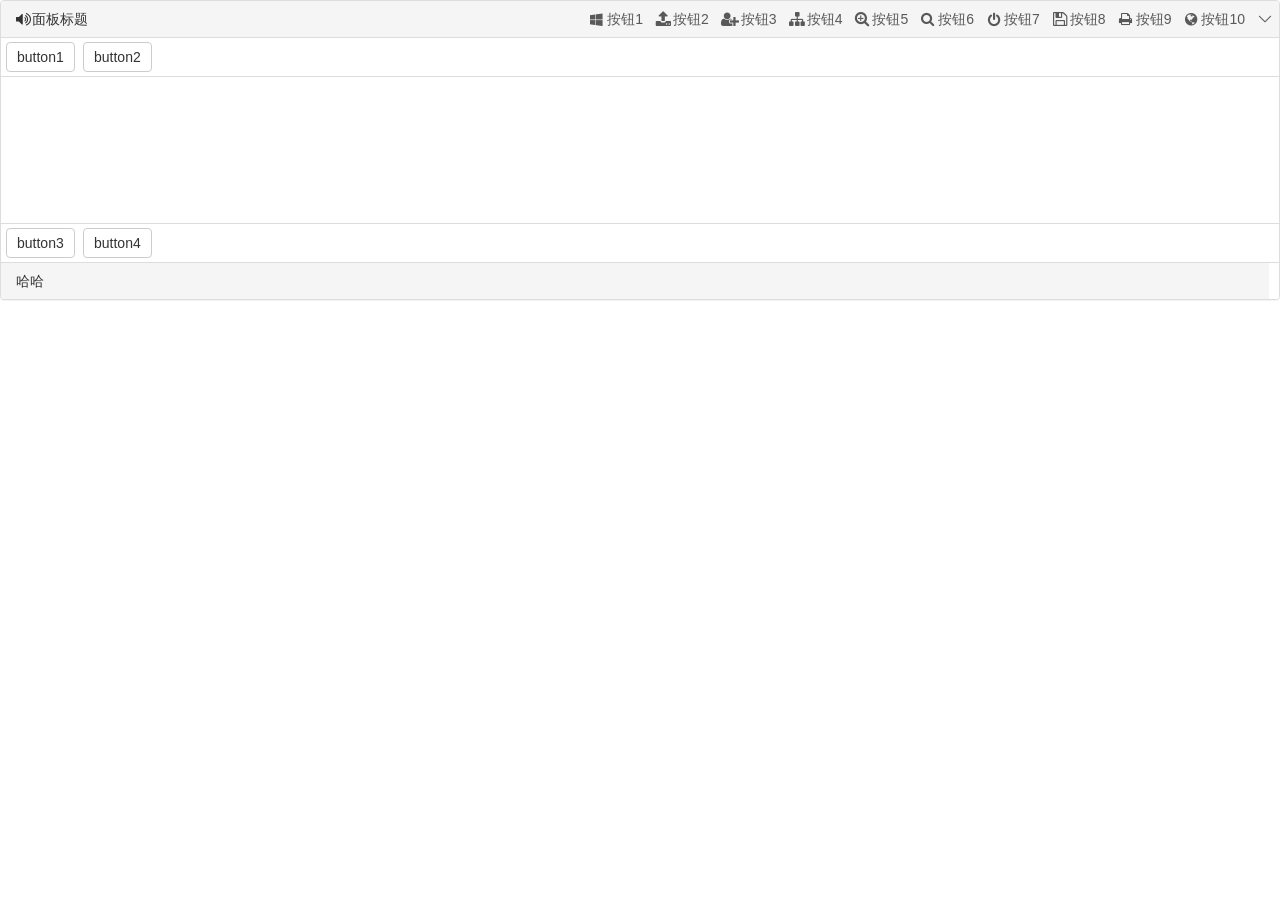
<file: ui/panel/panel.html>
<!DOCTYPE html>
<html lang="en">
<head>
    <meta charset="UTF-8">
    <title>DEMO</title>
    <link rel="stylesheet" href="../css/webui.min.css">
    <script src="../js/common.min.js"></script>
    <script src="../js/webui.min.js"></script>
</head>
<body>
<script>

    var panel1;

    $(document).ready(function () {

        panel1 = BT.create({
            type: 'panel',
            title: '面板标题',
            renderTo: 'body',
            //width: 550,
            // theme: 'danger',
            height: 300,
//            bodyPadding: 10,
            //style: 'margin:10px',
            collapsible: true,
            icon: 'volume-up',
            tfoot: true,
//            isCollapsed: true,
//             disabled: true,
            tools: [
                {
                    text: '按钮1',
                    icon: 'windows'
                }, {
                    text: '按钮2',
                    icon: 'upload'
                }, {
                    text: '按钮3',
                    icon: 'user-add'
                }, {
                    text: '按钮4',
                    icon: 'sitemap'
                }, {
                    text: '按钮5',
                    icon: 'search-plus'
                }, {
                    text: '按钮6',
                    icon: 'search',
                    handler: function () {
                        console.info('handler');
                    }
                }, {
                    text: '按钮7',
                    icon: 'power-off',
                    handler: function () {
                        console.info('handler');
                    }
                }, {
                    text: '按钮8',
                    icon: 'save1',
                    handler: function () {
                        console.info('handler');
                    }
                }, {
                    text: '按钮9',
                    icon: 'print',
                    handler: function () {
                        console.info('handler');
                    }
                }, {
                    text: '按钮10',
                    icon: 'globe',
                    handler: function () {
                        console.info('handler');
                    }
                }
            ],
            toolbar: [
                {
                    align: 'left',
                    type: 'toolbar',
                    position: 'top',
                    items: [{
                        type: 'button',
                        text: 'button1',
                        handler: function () {
                            console.info('handler button1');
                        }
                    }, {
                        type: 'button',
                        text: 'button2',
                        handler: function () {
                            console.info('handler button2');
                        }
                    }]
                },
                {
                    align: 'left',
                    type: 'toolbar',
                    position: 'bottom',
                    items: [{
                        type: 'button',
                        text: 'button3',
                        handler: function () {
                            console.info('handler button3');
                        }
                    }, {
                        type: 'button',
                        text: 'button4',
                        handler: function () {
                            console.info('handler button4');
                        }
                    }]
                }
            ],
            footer: {
                html: '哈哈',
                titleAlign: '',
                items: [{
                    type: 'button',
                    text: '确 定',
                    handler: function () {
                        console.info('handler button5');
                    }
                }, {
                    type: 'button',
                    text: '取 消',
                    handler: function () {
                        console.info('handler button6');
                    }
                }],
                toolbar: [
                    {
                        align: 'left',
                        type: 'toolbar',
                        position: 'top',
                        items: [{
                            type: 'button',
                            text: 'button1',
                            handler: function () {
                                console.info('handler button1');
                            }
                        }, {
                            type: 'button',
                            text: 'button2',
                            handler: function () {
                                console.info('handler button2');
                            }
                        }]
                    },
                    {
                        align: 'left',
                        type: 'toolbar',
                        position: 'bottom',
                        items: [{
                            type: 'button',
                            text: 'button3',
                            handler: function () {
                                console.info('handler button3');
                            }
                        }, {
                            type: 'button',
                            text: 'button4',
                            handler: function () {
                                console.info('handler button4');
                            }
                        }]
                    }
                ]
            }
        }).on('collapse expand', function (e) {
            console.info('collapse expand:', e.type);
            return false;
        });

    });

</script>
</body>
</html>
</file>
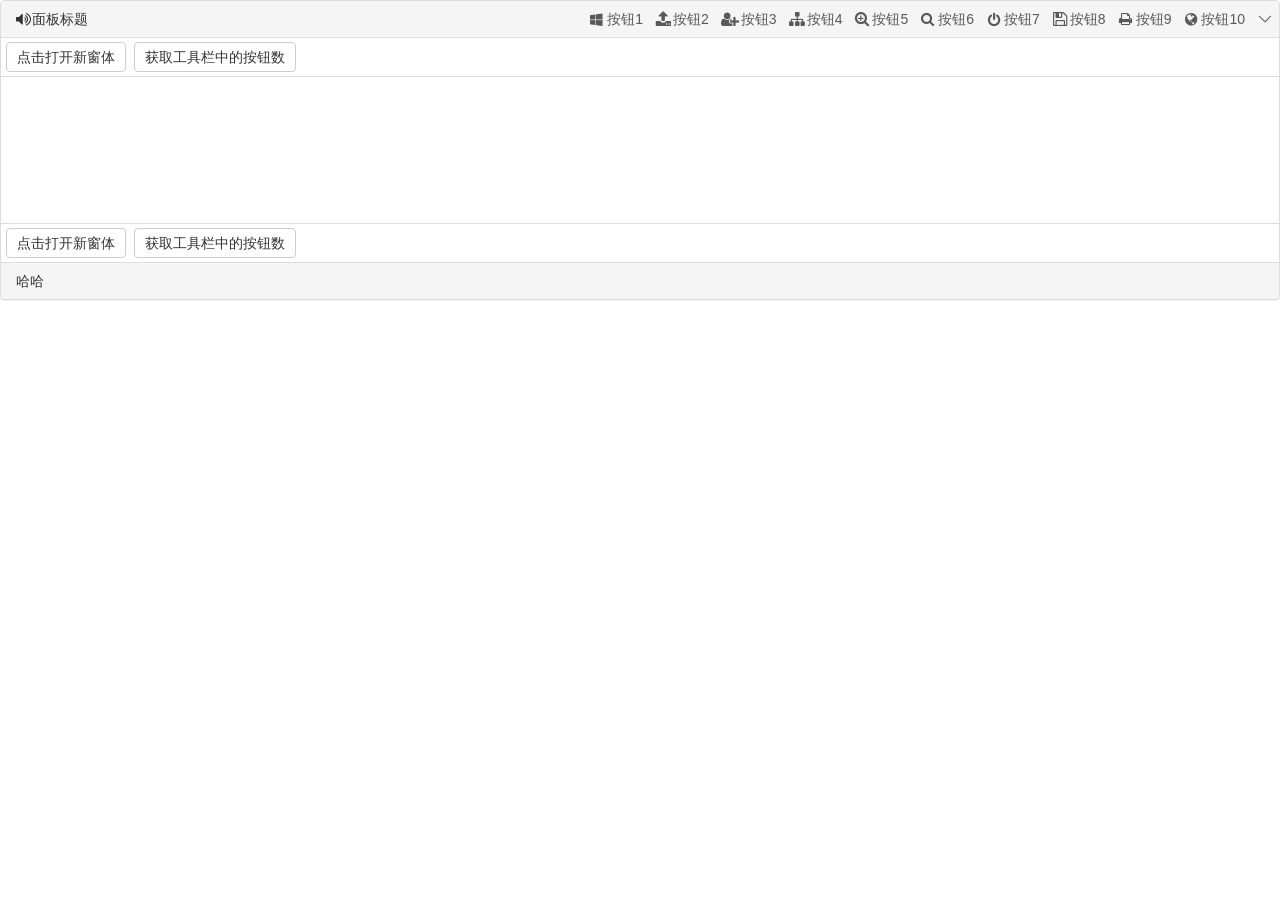
<file: ui/require/require.html>
<!DOCTYPE html>
<html lang="en">
<head>
    <meta charset="UTF-8">
    <title>DEMO</title>
    <link rel="stylesheet" href="../css/webui.min.css">
    <script src="../js/require.js"></script>
</head>
<body>
<script>
    requirejs.config({
        baseUrl: './',
        paths: {
            'jquery': '../js/jquery',
            'webui': '../js/webui.min',
        },
        shim: {
            jquery: {
                exports: 'jquery'
            },
            webui: {
                deps: ['jquery']
            }
        }
    });

    var panel1;

    requirejs(['jquery', 'webui'], function ($, $$) {

        $(document).ready(function () {

            panel1 = BT.create({
                type: 'panel',
                title: '面板标题',
                renderTo: 'body',
                //width: 550,
                // theme: 'danger',
                height: 300,
//            bodyPadding: 10,
                //style: 'margin:10px',
                collapsible: true,
                icon: 'volume-up',
                tfoot: true,
//            isCollapsed: true,
//             disabled: true,
                tools: [
                    {
                        text: '按钮1',
                        icon: 'windows'
                    }, {
                        text: '按钮2',
                        icon: 'upload'
                    }, {
                        text: '按钮3',
                        icon: 'user-add'
                    }, {
                        text: '按钮4',
                        icon: 'sitemap'
                    }, {
                        text: '按钮5',
                        icon: 'search-plus'
                    }, {
                        text: '按钮6',
                        icon: 'search',
                        handler: function () {
                            console.info('handler');
                        }
                    }, {
                        text: '按钮7',
                        icon: 'power-off',
                        handler: function () {
                            console.info('handler');
                        }
                    }, {
                        text: '按钮8',
                        icon: 'save1',
                        handler: function () {
                            console.info('handler');
                        }
                    }, {
                        text: '按钮9',
                        icon: 'print',
                        handler: function () {
                            console.info('handler');
                        }
                    }, {
                        text: '按钮10',
                        icon: 'globe',
                        handler: function () {
                            console.info('handler');
                        }
                    }
                ],
                toolbar: [
                    {
                        align: 'left',
                        type: 'toolbar',
                        position: 'top',
                        items: [{
                            type: 'button',
                            text: '点击打开新窗体',
                            handler: function () {
                                console.info('../index.html');
                            }
                        }, {
                            type: 'button',
                            text: '获取工具栏中的按钮数',
                            handler: function () {
                                console.info('工具栏中的按钮数');
                            }
                        }]
                    },
                    {
                        align: 'left',
                        type: 'toolbar',
                        position: 'bottom',
                        items: [{
                            type: 'button',
                            text: '点击打开新窗体',
                            handler: function () {
                                console.info('../index.html');
                            }
                        }, {
                            type: 'button',
                            text: '获取工具栏中的按钮数',
                            handler: function () {
                                console.info('工具栏中的按钮数');
                            }
                        }]
                    }
                ],
                footer: {
                    html: '哈哈',
                    titleAlign: '',
                    items: [{
                        type: 'button',
                        text: '确 定',
                        handler: function () {
                            console.info('../index.html');
                        }
                    }, {
                        type: 'button',
                        text: '取 消',
                        handler: function () {
                            console.info('工具栏中的按钮数');
                        }
                    }]
                }
            }).on('collapse expand', function (e) {
                console.info('collapse expand:', e.type);
                return false;
            });

        });

    });

</script>
</body>
</html>
</file>
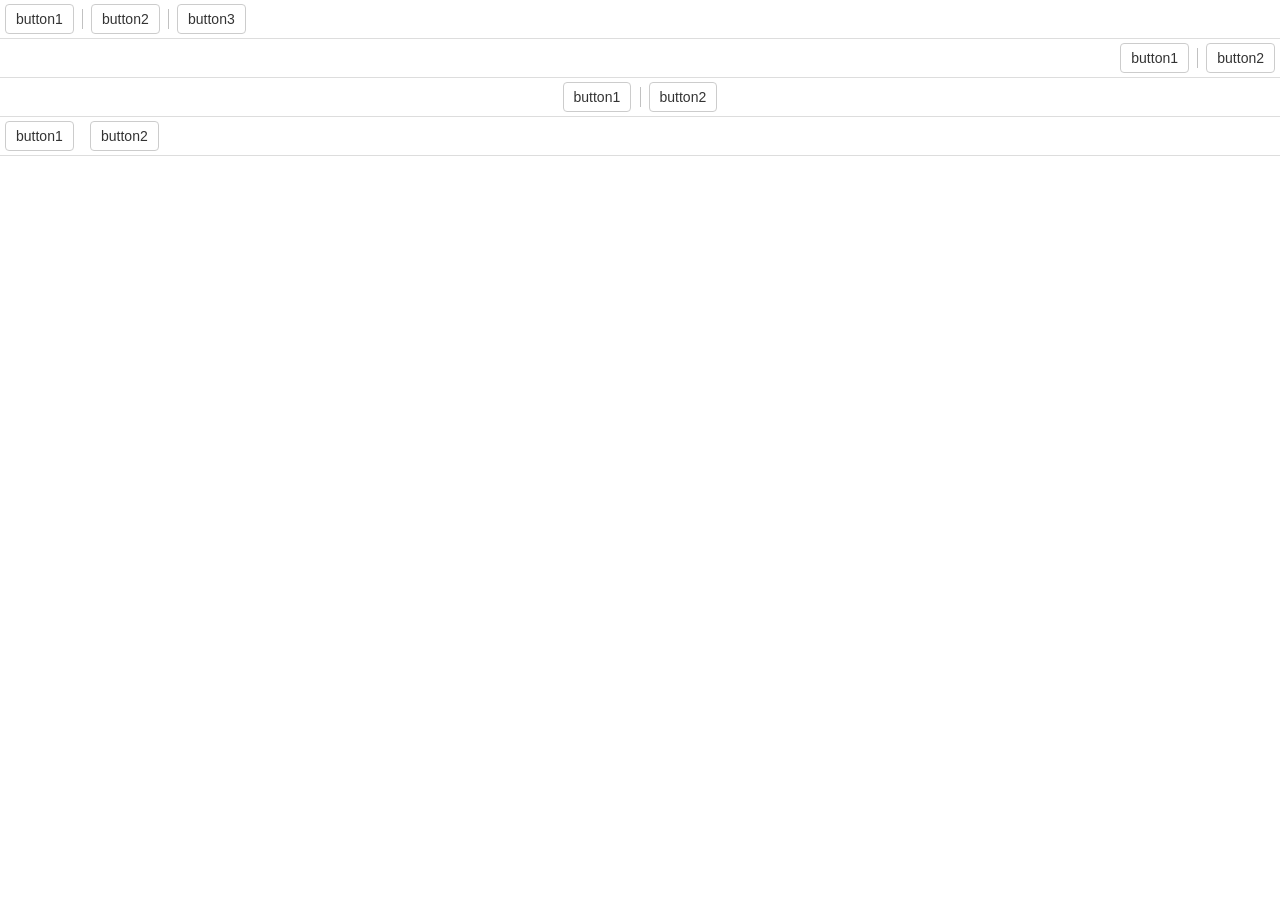
<file: ui/toolbar/toolbar.html>
<!DOCTYPE html>
<html lang="en">
<head>
    <meta charset="UTF-8">
    <title>DEMO</title>
    <link rel="stylesheet" href="../css/webui.min.css">
    <script src="../js/common.min.js"></script>
    <script src="../js/webui.min.js"></script>
</head>
<body>
<script>
    var toolBar1, toolBar2, toolBar3, toolBar4;
    $(document).ready(function () {

        toolBar1 = BT.create({
            type: 'toolbar',
            title: '',
            renderTo: 'body',
            align: 'left',
            items: [
                {
                    type: 'button',
                    text: 'button1',
                    handler: function () {
                        console.info('Toolbar1 handler button1');
                    }
                }, '|', {
                    type: 'button',
                    text: 'button2',
                    handler: function () {
                        console.info('Toolbar1 handler button2');
                    }
                }, '|', {
                    type: 'button',
                    text: 'button3',
                    handler: function () {
                        console.info('Toolbar1 handler button3');
                    }
                }]
        });

        toolBar2 = BT.create({
            type: 'toolbar',
            title: '',
            renderTo: 'body',
            align: 'right',
            items: [{
                type: 'button',
                text: 'button1',
                handler: function () {
                    console.info('Toolbar2 handler button1');
                }
            }, '|', {
                type: 'button',
                text: 'button2',
                handler: function () {
                    console.info('Toolbar2 handler button2');
                }
            }]
        });

        toolBar3 = BT.create({
            type: 'toolbar',
            title: '',
            renderTo: 'body',
            align: 'center',
            items: [{
                type: 'button',
                text: 'button1',
                handler: function () {
                    console.info('Toolbar3 handler button1');
                }
            }, '|', {
                type: 'button',
                text: 'button2',
                handler: function () {
                    console.info('Toolbar3 handler button2');
                }
            }]
        });

        toolBar4 = BT.create({
            type: 'toolbar',
            title: '',
            renderTo: 'body',
            items: [{
                type: 'button',
                text: 'button1',
                handler: function () {
                    console.info('Toolbar4 handler button1');
                }
            }, '->', {
                type: 'button',
                text: 'button2',
                handler: function () {
                    console.info('Toolbar4 handler button2');
                }
            }]
        });

    });

</script>
</body>
</html>
</file>
<file: ui/css/webui.min.css>
@charset "UTF-8";/*!
 * Webui v1.0.0
 * Copyright 2017-2018 Twitter, Inc.
 * Licensed under MIT
 */html{font-family:sans-serif;-ms-text-size-adjust:100%;-webkit-text-size-adjust:100%}body{margin:0}article,aside,details,figcaption,figure,footer,header,hgroup,main,menu,nav,section,summary{display:block}audio,canvas,progress,video{display:inline-block;vertical-align:baseline}audio:not([controls]){display:none;height:0}[hidden],template{display:none}a{background-color:transparent}a:active,a:hover{outline:0}abbr[title]{border-bottom:1px dotted}b,strong{font-weight:700}dfn{font-style:italic}h1{font-size:2em;margin:.67em 0}mark{background:#ff0;color:#000}small{font-size:80%}sub,sup{font-size:75%;line-height:0;position:relative;vertical-align:baseline}sup{top:-.5em}sub{bottom:-.25em}img{border:0}svg:not(:root){overflow:hidden}figure{margin:1em 40px}hr{box-sizing:content-box;height:0}pre{overflow:auto}code,kbd,pre,samp{font-family:monospace,monospace;font-size:1em}button,input,optgroup,select,textarea{color:inherit;font:inherit;margin:0}button{overflow:visible}button,select{text-transform:none}button,html input[type=button],input[type=reset],input[type=submit]{-webkit-appearance:button;cursor:pointer}button[disabled],html input[disabled]{cursor:default}button::-moz-focus-inner,input::-moz-focus-inner{border:0;padding:0}input{line-height:normal}input[type=checkbox],input[type=radio]{box-sizing:border-box;padding:0}input[type=number]::-webkit-inner-spin-button,input[type=number]::-webkit-outer-spin-button{height:auto}input[type=search]{-webkit-appearance:textfield;box-sizing:content-box}input[type=search]::-webkit-search-cancel-button,input[type=search]::-webkit-search-decoration{-webkit-appearance:none}fieldset{border:1px solid silver;margin:0 2px;padding:.35em .625em .75em}legend{border:0;padding:0}textarea{overflow:auto}optgroup{font-weight:700}table{border-collapse:collapse;border-spacing:0}td,th{padding:0}/*! Source: https://github.com/h5bp/html5-boilerplate/blob/master/src/css/main.css */@media print{*,:after,:before{background:0 0!important;color:#000!important;box-shadow:none!important;text-shadow:none!important}a,a:visited{text-decoration:underline}a[href]:after{content:" (" attr(href) ")"}abbr[title]:after{content:" (" attr(title) ")"}a[href^="#"]:after,a[href^="javascript:"]:after{content:""}blockquote,pre{border:1px solid #999;page-break-inside:avoid}thead{display:table-header-group}img,tr{page-break-inside:avoid}img{max-width:100%!important}h2,h3,p{orphans:3;widows:3}h2,h3{page-break-after:avoid}.navbar{display:none}.btn>.caret,.dropup>.btn>.caret{border-top-color:#000!important}.label{border:1px solid #000}.table{border-collapse:collapse!important}.table td,.table th{background-color:#fff!important}.table-bordered td,.table-bordered th{border:1px solid #ddd!important}}.ui-no-select{-webkit-user-select:none;-moz-user-select:none;-ms-user-select:none;-o-user-select:none;user-select:none;cursor:default}.ui-state-disabled{opacity:.5;filter:alpha(opacity=50);background-image:none;cursor:not-allowed!important;-webkit-user-select:none;-moz-user-select:none;-ms-user-select:none;user-select:none}.ui-align-left{text-align:left}.ui-align-right{text-align:right}.ui-align-center{text-align:center}@font-face{font-family:icofont;src:url(../fonts/ico-font.eot?t=1523546061728);src:url(../fonts/ico-font.eot?t=1523546061728#iefix) format("embedded-opentype"),url("[data-uri]") format("woff"),url(../fonts/ico-font.ttf?t=1523546061728) format("truetype"),url(../fonts/ico-font.svg?t=1523546061728#icofont) format("svg")}.ico{font:normal normal normal 16px/1 icofont!important;speak:none;font-style:normal;font-weight:400;font-variant:normal;text-transform:none;line-height:1;min-width:16px;-webkit-font-smoothing:antialiased;-moz-osx-font-smoothing:grayscale}.ico-action-undo:before{content:"\e69f"}.ico-anchor:before{content:"\e6a0"}.ico-action-redo:before{content:"\e6a1"}.ico-apple:before{content:"\e6a2"}.ico-accessory:before{content:"\e6a3"}.ico-android:before{content:"\e6a4"}.ico-arrow-down:before{content:"\e6a5"}.ico-arrow-left:before{content:"\e6a6"}.ico-arrow-up:before{content:"\e6a7"}.ico-arrow-right:before{content:"\e6a8"}.ico-ban:before{content:"\e6a9"}.ico-badge:before{content:"\e6aa"}.ico-bag:before{content:"\e6ab"}.ico-bar-chart:before{content:"\e6ac"}.ico-basket:before{content:"\e6ad"}.ico-basket-loaded:before{content:"\e6ae"}.ico-bell:before{content:"\e6af"}.ico-book-open:before{content:"\e6b0"}.ico-briefcase:before{content:"\e6b1"}.ico-book:before{content:"\e6b2"}.ico-bubble:before{content:"\e6b3"}.ico-bubbles:before{content:"\e6b4"}.ico-bulb:before{content:"\e6b5"}.ico-calculator:before{content:"\e6b6"}.ico-call-end:before{content:"\e6b7"}.ico-call-in:before{content:"\e6b8"}.ico-calendar:before{content:"\e6b9"}.ico-calendar1:before{content:"\e6ba"}.ico-camcorder:before{content:"\e6bb"}.ico-camera:before{content:"\e6bc"}.ico-check:before{content:"\e6bd"}.ico-check1:before{content:"\e6be"}.ico-call-out:before{content:"\e6bf"}.ico-close:before{content:"\e6c0"}.ico-clock:before{content:"\e6c1"}.ico-chrome:before{content:"\e6c2"}.ico-close1:before{content:"\e6c3"}.ico-chain-broken:before{content:"\e6c4"}.ico-cloud-download:before{content:"\e6c5"}.ico-cloud-upload:before{content:"\e6c6"}.ico-code:before{content:"\e6c7"}.ico-control-end:before{content:"\e6c8"}.ico-columns:before{content:"\e6c9"}.ico-control-forward:before{content:"\e6ca"}.ico-control-pause:before{content:"\e6cb"}.ico-control-play:before{content:"\e6cc"}.ico-control-rewind:before{content:"\e6cd"}.ico-control-start:before{content:"\e6ce"}.ico-copy:before{content:"\e6cf"}.ico-credit-card:before{content:"\e6d0"}.ico-cup:before{content:"\e6d1"}.ico-crop:before{content:"\e6d2"}.ico-cursor:before{content:"\e6d3"}.ico-cursor-move:before{content:"\e6d4"}.ico-direction:before{content:"\e6d5"}.ico-directions:before{content:"\e6d6"}.ico-display:before{content:"\e6d7"}.ico-dislike:before{content:"\e6d8"}.ico-docs:before{content:"\e6d9"}.ico-doc:before{content:"\e6da"}.ico-double-down:before{content:"\e6db"}.ico-double-left:before{content:"\e6dc"}.ico-double-up:before{content:"\e6dd"}.ico-double-right:before{content:"\e6de"}.ico-down:before{content:"\e6df"}.ico-download:before{content:"\e6e0"}.ico-drawer:before{content:"\e6e1"}.ico-earphones-alt:before{content:"\e6e2"}.ico-edge:before{content:"\e6e3"}.ico-drop:before{content:"\e6e4"}.ico-earphones:before{content:"\e6e5"}.ico-edit:before{content:"\e6e6"}.ico-enter:before{content:"\e6e7"}.ico-envelope-letter:before{content:"\e6e8"}.ico-emoticon-smile:before{content:"\e6e9"}.ico-envelope:before{content:"\e6ea"}.ico-energy:before{content:"\e6eb"}.ico-envelope-open:before{content:"\e6ec"}.ico-exit:before{content:"\e6ed"}.ico-eye:before{content:"\e6ee"}.ico-eyeglasses:before{content:"\e6ef"}.ico-feed:before{content:"\e6f0"}.ico-file-empty:before{content:"\e6f1"}.ico-file-excel:before{content:"\e6f2"}.ico-file-music:before{content:"\e6f3"}.ico-file-openoffice:before{content:"\e6f4"}.ico-equalizer:before{content:"\e6f5"}.ico-file-pdf:before{content:"\e6f6"}.ico-file-play:before{content:"\e6f7"}.ico-file-picture:before{content:"\e6f8"}.ico-files-empty:before{content:"\e6f9"}.ico-file-text:before{content:"\e6fa"}.ico-file-video:before{content:"\e6fb"}.ico-file-word:before{content:"\e6fc"}.ico-film:before{content:"\e6fd"}.ico-filter:before{content:"\e6fe"}.ico-file-zip:before{content:"\e6ff"}.ico-fire:before{content:"\e700"}.ico-flag:before{content:"\e701"}.ico-folder:before{content:"\e702"}.ico-folder-alt:before{content:"\e703"}.ico-flag1:before{content:"\e704"}.ico-firefox:before{content:"\e705"}.ico-forward:before{content:"\e706"}.ico-frame:before{content:"\e707"}.ico-github:before{content:"\e708"}.ico-gear:before{content:"\e709"}.ico-globe-alt:before{content:"\e70a"}.ico-graph:before{content:"\e70b"}.ico-globe-:before{content:"\e70c"}.ico-grid:before{content:"\e70d"}.ico-heart:before{content:"\e70e"}.ico-grid1:before{content:"\e70f"}.ico-home:before{content:"\e710"}.ico-globe:before{content:"\e711"}.ico-hourglass:before{content:"\e712"}.ico-home1:before{content:"\e713"}.ico-IE:before{content:"\e714"}.ico-incorrect:before{content:"\e715"}.ico-images:before{content:"\e716"}.ico-info:before{content:"\e717"}.ico-key:before{content:"\e718"}.ico-key1:before{content:"\e719"}.ico-laptop:before{content:"\e71a"}.ico-layers:before{content:"\e71b"}.ico-left:before{content:"\e71c"}.ico-layout:before{content:"\e71d"}.ico-like:before{content:"\e71e"}.ico-link:before{content:"\e71f"}.ico-link1:before{content:"\e720"}.ico-list:before{content:"\e721"}.ico-list1:before{content:"\e722"}.ico-lock:before{content:"\e723"}.ico-lock-:before{content:"\e724"}.ico-lock-open:before{content:"\e725"}.ico-loop:before{content:"\e726"}.ico-magic-wand:before{content:"\e727"}.ico-magnet:before{content:"\e728"}.ico-magnifier:before{content:"\e729"}.ico-location:before{content:"\e72a"}.ico-magnifier-add:before{content:"\e72b"}.ico-map:before{content:"\e72c"}.ico-magnifier-remove:before{content:"\e72d"}.ico-microphone:before{content:"\e72e"}.ico-mobile:before{content:"\e72f"}.ico-mobile1:before{content:"\e730"}.ico-more:before{content:"\e731"}.ico-more-circle:before{content:"\e732"}.ico-more-vertical:before{content:"\e733"}.ico-music-tone-alt:before{content:"\e734"}.ico-new-tab:before{content:"\e735"}.ico-note:before{content:"\e736"}.ico-notebook:before{content:"\e737"}.ico-opera:before{content:"\e738"}.ico-music-tone:before{content:"\e739"}.ico-paper-clip:before{content:"\e73a"}.ico-paper-plane:before{content:"\e73b"}.ico-paste:before{content:"\e73c"}.ico-pencil:before{content:"\e73d"}.ico-picture:before{content:"\e73e"}.ico-pencil1:before{content:"\e73f"}.ico-pie-chart:before{content:"\e740"}.ico-playlist:before{content:"\e741"}.ico-pin:before{content:"\e742"}.ico-plus:before{content:"\e743"}.ico-plus1:before{content:"\e744"}.ico-plus2:before{content:"\e745"}.ico-pointer:before{content:"\e746"}.ico-power:before{content:"\e747"}.ico-power-off:before{content:"\e748"}.ico-pointer1:before{content:"\e749"}.ico-present:before{content:"\e74a"}.ico-printer:before{content:"\e74b"}.ico-print:before{content:"\e74c"}.ico-puzzle:before{content:"\e74d"}.ico-qq:before{content:"\e74e"}.ico-question:before{content:"\e74f"}.ico-qrcode:before{content:"\e750"}.ico-refresh:before{content:"\e751"}.ico-reload:before{content:"\e752"}.ico-recycle:before{content:"\e753"}.ico-restore:before{content:"\e754"}.ico-reload1:before{content:"\e755"}.ico-rocket:before{content:"\e756"}.ico-save:before{content:"\e757"}.ico-save1:before{content:"\e758"}.ico-scan:before{content:"\e759"}.ico-screen-tablet:before{content:"\e75a"}.ico-search:before{content:"\e75b"}.ico-search-plus:before{content:"\e75c"}.ico-search-reduce:before{content:"\e75d"}.ico-settings:before{content:"\e75e"}.ico-share:before{content:"\e75f"}.ico-share1:before{content:"\e760"}.ico-share-alt:before{content:"\e761"}.ico-safari:before{content:"\e762"}.ico-shield:before{content:"\e763"}.ico-screen-desktop:before{content:"\e764"}.ico-shuffle:before{content:"\e765"}.ico-sign-in:before{content:"\e766"}.ico-sina-weibo:before{content:"\e767"}.ico-size-actual:before{content:"\e768"}.ico-sitemap:before{content:"\e769"}.ico-size-fullscreen:before{content:"\e76a"}.ico-skin:before{content:"\e76b"}.ico-social-dribbble:before{content:"\e76c"}.ico-speech:before{content:"\e76d"}.ico-star:before{content:"\e76e"}.ico-social-dropbox:before{content:"\e76f"}.ico-speedometer:before{content:"\e770"}.ico-star-full:before{content:"\e771"}.ico-star-half:before{content:"\e772"}.ico-symbol-female:before{content:"\e773"}.ico-symbol-male:before{content:"\e774"}.ico-tablet:before{content:"\e775"}.ico-tag:before{content:"\e776"}.ico-tag1:before{content:"\e777"}.ico-target:before{content:"\e778"}.ico-table:before{content:"\e779"}.ico-thumbs-down:before{content:"\e77a"}.ico-tv:before{content:"\e77b"}.ico-thumbs-up:before{content:"\e77c"}.ico-unlock:before{content:"\e77d"}.ico-trash:before{content:"\e77e"}.ico-up:before{content:"\e77f"}.ico-user:before{content:"\e780"}.ico-user1:before{content:"\e781"}.ico-upload:before{content:"\e782"}.ico-user-female:before{content:"\e783"}.ico-user-close:before{content:"\e784"}.ico-user-add:before{content:"\e785"}.ico-user-follow:before{content:"\e786"}.ico-user-following:before{content:"\e787"}.ico-user-unfollow:before{content:"\e788"}.ico-volume:before{content:"\e789"}.ico-users:before{content:"\e78a"}.ico-volume1:before{content:"\e78b"}.ico-visiting-card:before{content:"\e78c"}.ico-volume-off:before{content:"\e78d"}.ico-volume-down:before{content:"\e78e"}.ico-volume-off1:before{content:"\e78f"}.ico-volume-up:before{content:"\e790"}.ico-wallet:before{content:"\e791"}.ico-weibo:before{content:"\e792"}.ico-windows:before{content:"\e793"}.ico-weixin:before{content:"\e794"}.ico-wrench:before{content:"\e795"}.ico-logout:before{content:"\e796"}.ico-login:before{content:"\e797"}.ico-right:before{content:"\e798"}.ico-form:before{content:"\e799"}.ico-aliwangwang:before{content:"\e79a"}.ico-aliwangwang-o:before{content:"\e79b"}.ico-solution:before{content:"\e79c"}.ico-contacts:before{content:"\e79d"}.ico-areachart:before{content:"\e79e"}.ico-taobao-square:before{content:"\e79f"}.ico-linechart:before{content:"\e7a0"}.ico-check-circle:before{content:"\e7a1"}.ico-alipay-circle:before{content:"\e7a2"}.ico-minus-circle:before{content:"\e7a3"}.ico-times-circle:before{content:"\e7a4"}.ico-question-circle:before{content:"\e7a5"}.ico-sort-alpha-asc:before{content:"\e7a6"}.ico-plus-circle:before{content:"\e7a7"}.ico-sort-amount-asc:before{content:"\e7a8"}.ico-sort-amount-desc:before{content:"\e7a9"}.ico-sort-alpha-desc:before{content:"\e7aa"}.ico-sort-numeric-asc:before{content:"\e7ab"}.ico-sort-numeric-desc:before{content:"\e7ac"}.ico-toggle-on:before{content:"\e7ad"}.ico-toggle-off:before{content:"\e7ae"}.ico-wrench1:before{content:"\e7af"}*{-webkit-box-sizing:border-box;-moz-box-sizing:border-box;box-sizing:border-box}:after,:before{-webkit-box-sizing:border-box;-moz-box-sizing:border-box;box-sizing:border-box}html{font-size:10px;-webkit-tap-highlight-color:transparent}body{font-family:"Helvetica Neue",Helvetica,Arial,sans-serif,"Microsoft YaHei";font-size:14px;line-height:1.428571429;color:#333;background-color:#fff}button,input,select,textarea{font-family:inherit;font-size:inherit;line-height:inherit}a{color:#337ab7;text-decoration:none}a:focus,a:hover{color:#23527c;text-decoration:underline}a:focus{outline:5px auto -webkit-focus-ring-color;outline-offset:-2px}figure{margin:0}img{vertical-align:middle}.img-responsive{display:block;max-width:100%;height:auto}.img-rounded{border-radius:6px}.img-thumbnail{padding:4px;line-height:1.428571429;background-color:#fff;border:1px solid #ddd;border-radius:4px;-webkit-transition:all .2s ease-in-out;-o-transition:all .2s ease-in-out;transition:all .2s ease-in-out;display:inline-block;max-width:100%;height:auto}.img-circle{border-radius:50%}hr{margin-top:20px;margin-bottom:20px;border:0;border-top:1px solid #eee}.sr-only{position:absolute;width:1px;height:1px;margin:-1px;padding:0;overflow:hidden;clip:rect(0,0,0,0);border:0}.sr-only-focusable:active,.sr-only-focusable:focus{position:static;width:auto;height:auto;margin:0;overflow:visible;clip:auto}[role=button]{cursor:pointer}.container{margin-right:auto;margin-left:auto;padding-left:15px;padding-right:15px}.container:after,.container:before{content:" ";display:table}.container:after{clear:both}@media (min-width:768px){.container{width:750px}}@media (min-width:992px){.container{width:970px}}@media (min-width:1200px){.container{width:1170px}}.container-fluid{margin-right:auto;margin-left:auto;padding-left:15px;padding-right:15px}.container-fluid:after,.container-fluid:before{content:" ";display:table}.container-fluid:after{clear:both}.row{margin-left:-15px;margin-right:-15px}.row:after,.row:before{content:" ";display:table}.row:after{clear:both}.col-lg-1,.col-lg-10,.col-lg-11,.col-lg-12,.col-lg-2,.col-lg-3,.col-lg-4,.col-lg-5,.col-lg-6,.col-lg-7,.col-lg-8,.col-lg-9,.col-md-1,.col-md-10,.col-md-11,.col-md-12,.col-md-2,.col-md-3,.col-md-4,.col-md-5,.col-md-6,.col-md-7,.col-md-8,.col-md-9,.col-sm-1,.col-sm-10,.col-sm-11,.col-sm-12,.col-sm-2,.col-sm-3,.col-sm-4,.col-sm-5,.col-sm-6,.col-sm-7,.col-sm-8,.col-sm-9,.col-xs-1,.col-xs-10,.col-xs-11,.col-xs-12,.col-xs-2,.col-xs-3,.col-xs-4,.col-xs-5,.col-xs-6,.col-xs-7,.col-xs-8,.col-xs-9{position:relative;min-height:1px;padding-left:15px;padding-right:15px}.col-xs-1,.col-xs-10,.col-xs-11,.col-xs-12,.col-xs-2,.col-xs-3,.col-xs-4,.col-xs-5,.col-xs-6,.col-xs-7,.col-xs-8,.col-xs-9{float:left}.col-xs-1{width:8.3333333333%}.col-xs-2{width:16.6666666667%}.col-xs-3{width:25%}.col-xs-4{width:33.3333333333%}.col-xs-5{width:41.6666666667%}.col-xs-6{width:50%}.col-xs-7{width:58.3333333333%}.col-xs-8{width:66.6666666667%}.col-xs-9{width:75%}.col-xs-10{width:83.3333333333%}.col-xs-11{width:91.6666666667%}.col-xs-12{width:100%}.col-xs-pull-0{right:auto}.col-xs-pull-1{right:8.3333333333%}.col-xs-pull-2{right:16.6666666667%}.col-xs-pull-3{right:25%}.col-xs-pull-4{right:33.3333333333%}.col-xs-pull-5{right:41.6666666667%}.col-xs-pull-6{right:50%}.col-xs-pull-7{right:58.3333333333%}.col-xs-pull-8{right:66.6666666667%}.col-xs-pull-9{right:75%}.col-xs-pull-10{right:83.3333333333%}.col-xs-pull-11{right:91.6666666667%}.col-xs-pull-12{right:100%}.col-xs-push-0{left:auto}.col-xs-push-1{left:8.3333333333%}.col-xs-push-2{left:16.6666666667%}.col-xs-push-3{left:25%}.col-xs-push-4{left:33.3333333333%}.col-xs-push-5{left:41.6666666667%}.col-xs-push-6{left:50%}.col-xs-push-7{left:58.3333333333%}.col-xs-push-8{left:66.6666666667%}.col-xs-push-9{left:75%}.col-xs-push-10{left:83.3333333333%}.col-xs-push-11{left:91.6666666667%}.col-xs-push-12{left:100%}.col-xs-offset-0{margin-left:0}.col-xs-offset-1{margin-left:8.3333333333%}.col-xs-offset-2{margin-left:16.6666666667%}.col-xs-offset-3{margin-left:25%}.col-xs-offset-4{margin-left:33.3333333333%}.col-xs-offset-5{margin-left:41.6666666667%}.col-xs-offset-6{margin-left:50%}.col-xs-offset-7{margin-left:58.3333333333%}.col-xs-offset-8{margin-left:66.6666666667%}.col-xs-offset-9{margin-left:75%}.col-xs-offset-10{margin-left:83.3333333333%}.col-xs-offset-11{margin-left:91.6666666667%}.col-xs-offset-12{margin-left:100%}@media (min-width:768px){.col-sm-1,.col-sm-10,.col-sm-11,.col-sm-12,.col-sm-2,.col-sm-3,.col-sm-4,.col-sm-5,.col-sm-6,.col-sm-7,.col-sm-8,.col-sm-9{float:left}.col-sm-1{width:8.3333333333%}.col-sm-2{width:16.6666666667%}.col-sm-3{width:25%}.col-sm-4{width:33.3333333333%}.col-sm-5{width:41.6666666667%}.col-sm-6{width:50%}.col-sm-7{width:58.3333333333%}.col-sm-8{width:66.6666666667%}.col-sm-9{width:75%}.col-sm-10{width:83.3333333333%}.col-sm-11{width:91.6666666667%}.col-sm-12{width:100%}.col-sm-pull-0{right:auto}.col-sm-pull-1{right:8.3333333333%}.col-sm-pull-2{right:16.6666666667%}.col-sm-pull-3{right:25%}.col-sm-pull-4{right:33.3333333333%}.col-sm-pull-5{right:41.6666666667%}.col-sm-pull-6{right:50%}.col-sm-pull-7{right:58.3333333333%}.col-sm-pull-8{right:66.6666666667%}.col-sm-pull-9{right:75%}.col-sm-pull-10{right:83.3333333333%}.col-sm-pull-11{right:91.6666666667%}.col-sm-pull-12{right:100%}.col-sm-push-0{left:auto}.col-sm-push-1{left:8.3333333333%}.col-sm-push-2{left:16.6666666667%}.col-sm-push-3{left:25%}.col-sm-push-4{left:33.3333333333%}.col-sm-push-5{left:41.6666666667%}.col-sm-push-6{left:50%}.col-sm-push-7{left:58.3333333333%}.col-sm-push-8{left:66.6666666667%}.col-sm-push-9{left:75%}.col-sm-push-10{left:83.3333333333%}.col-sm-push-11{left:91.6666666667%}.col-sm-push-12{left:100%}.col-sm-offset-0{margin-left:0}.col-sm-offset-1{margin-left:8.3333333333%}.col-sm-offset-2{margin-left:16.6666666667%}.col-sm-offset-3{margin-left:25%}.col-sm-offset-4{margin-left:33.3333333333%}.col-sm-offset-5{margin-left:41.6666666667%}.col-sm-offset-6{margin-left:50%}.col-sm-offset-7{margin-left:58.3333333333%}.col-sm-offset-8{margin-left:66.6666666667%}.col-sm-offset-9{margin-left:75%}.col-sm-offset-10{margin-left:83.3333333333%}.col-sm-offset-11{margin-left:91.6666666667%}.col-sm-offset-12{margin-left:100%}}@media (min-width:992px){.col-md-1,.col-md-10,.col-md-11,.col-md-12,.col-md-2,.col-md-3,.col-md-4,.col-md-5,.col-md-6,.col-md-7,.col-md-8,.col-md-9{float:left}.col-md-1{width:8.3333333333%}.col-md-2{width:16.6666666667%}.col-md-3{width:25%}.col-md-4{width:33.3333333333%}.col-md-5{width:41.6666666667%}.col-md-6{width:50%}.col-md-7{width:58.3333333333%}.col-md-8{width:66.6666666667%}.col-md-9{width:75%}.col-md-10{width:83.3333333333%}.col-md-11{width:91.6666666667%}.col-md-12{width:100%}.col-md-pull-0{right:auto}.col-md-pull-1{right:8.3333333333%}.col-md-pull-2{right:16.6666666667%}.col-md-pull-3{right:25%}.col-md-pull-4{right:33.3333333333%}.col-md-pull-5{right:41.6666666667%}.col-md-pull-6{right:50%}.col-md-pull-7{right:58.3333333333%}.col-md-pull-8{right:66.6666666667%}.col-md-pull-9{right:75%}.col-md-pull-10{right:83.3333333333%}.col-md-pull-11{right:91.6666666667%}.col-md-pull-12{right:100%}.col-md-push-0{left:auto}.col-md-push-1{left:8.3333333333%}.col-md-push-2{left:16.6666666667%}.col-md-push-3{left:25%}.col-md-push-4{left:33.3333333333%}.col-md-push-5{left:41.6666666667%}.col-md-push-6{left:50%}.col-md-push-7{left:58.3333333333%}.col-md-push-8{left:66.6666666667%}.col-md-push-9{left:75%}.col-md-push-10{left:83.3333333333%}.col-md-push-11{left:91.6666666667%}.col-md-push-12{left:100%}.col-md-offset-0{margin-left:0}.col-md-offset-1{margin-left:8.3333333333%}.col-md-offset-2{margin-left:16.6666666667%}.col-md-offset-3{margin-left:25%}.col-md-offset-4{margin-left:33.3333333333%}.col-md-offset-5{margin-left:41.6666666667%}.col-md-offset-6{margin-left:50%}.col-md-offset-7{margin-left:58.3333333333%}.col-md-offset-8{margin-left:66.6666666667%}.col-md-offset-9{margin-left:75%}.col-md-offset-10{margin-left:83.3333333333%}.col-md-offset-11{margin-left:91.6666666667%}.col-md-offset-12{margin-left:100%}}@media (min-width:1200px){.col-lg-1,.col-lg-10,.col-lg-11,.col-lg-12,.col-lg-2,.col-lg-3,.col-lg-4,.col-lg-5,.col-lg-6,.col-lg-7,.col-lg-8,.col-lg-9{float:left}.col-lg-1{width:8.3333333333%}.col-lg-2{width:16.6666666667%}.col-lg-3{width:25%}.col-lg-4{width:33.3333333333%}.col-lg-5{width:41.6666666667%}.col-lg-6{width:50%}.col-lg-7{width:58.3333333333%}.col-lg-8{width:66.6666666667%}.col-lg-9{width:75%}.col-lg-10{width:83.3333333333%}.col-lg-11{width:91.6666666667%}.col-lg-12{width:100%}.col-lg-pull-0{right:auto}.col-lg-pull-1{right:8.3333333333%}.col-lg-pull-2{right:16.6666666667%}.col-lg-pull-3{right:25%}.col-lg-pull-4{right:33.3333333333%}.col-lg-pull-5{right:41.6666666667%}.col-lg-pull-6{right:50%}.col-lg-pull-7{right:58.3333333333%}.col-lg-pull-8{right:66.6666666667%}.col-lg-pull-9{right:75%}.col-lg-pull-10{right:83.3333333333%}.col-lg-pull-11{right:91.6666666667%}.col-lg-pull-12{right:100%}.col-lg-push-0{left:auto}.col-lg-push-1{left:8.3333333333%}.col-lg-push-2{left:16.6666666667%}.col-lg-push-3{left:25%}.col-lg-push-4{left:33.3333333333%}.col-lg-push-5{left:41.6666666667%}.col-lg-push-6{left:50%}.col-lg-push-7{left:58.3333333333%}.col-lg-push-8{left:66.6666666667%}.col-lg-push-9{left:75%}.col-lg-push-10{left:83.3333333333%}.col-lg-push-11{left:91.6666666667%}.col-lg-push-12{left:100%}.col-lg-offset-0{margin-left:0}.col-lg-offset-1{margin-left:8.3333333333%}.col-lg-offset-2{margin-left:16.6666666667%}.col-lg-offset-3{margin-left:25%}.col-lg-offset-4{margin-left:33.3333333333%}.col-lg-offset-5{margin-left:41.6666666667%}.col-lg-offset-6{margin-left:50%}.col-lg-offset-7{margin-left:58.3333333333%}.col-lg-offset-8{margin-left:66.6666666667%}.col-lg-offset-9{margin-left:75%}.col-lg-offset-10{margin-left:83.3333333333%}.col-lg-offset-11{margin-left:91.6666666667%}.col-lg-offset-12{margin-left:100%}}.ui-grid-header{overflow:hidden;border-bottom:1px solid #ddd}.ui-grid-header .ui-grid-col{padding:0;text-align:left;overflow:hidden;border-right:1px solid #ddd;border-bottom:0 solid}.ui-grid-header .ui-grid-inner{padding:7px 10px;position:relative}.ui-grid-header .ui-grid-text{font-weight:400;text-overflow:ellipsis;white-space:nowrap;overflow:hidden}.ui-grid-header .ui-grid-trigger{cursor:pointer;position:absolute;right:0;top:0;display:none;width:20px;height:100%;border-color:inherit;border-left:1px solid #ddd}.ui-grid-header .ui-haschildren{border-bottom:1px solid #ddd}.ui-grid-header .ui-last{border-right-width:0}.ui-grid-body{overflow:auto;position:relative}.ui-grid-table{border-collapse:separate;border-spacing:0;table-layout:fixed;width:100%}.ui-grid-cell{padding:0;overflow:hidden}.ui-grid-cell-inner{padding:6px 10px 5px 10px;text-overflow:ellipsis;white-space:nowrap;overflow:hidden;position:relative}.ui-grid-row-lines .ui-grid-cell{border-bottom:1px solid #e7e7e7}.ui-grid-column-lines .ui-grid-cell{border-right:1px solid #e7e7e7}.ui-grid-inner-locked{position:absolute;top:0;left:0;border-right:0 solid}.ui-grid-inner-locked .ui-grid-body{overflow:hidden}.ui-grid-lock-separator{position:absolute;top:0;width:0;border-right:1px solid #ddd}.ui-grid-paging .ui-paging{display:block}.ui-grid-paging .ui-paging a .ico{margin-top:0}.ui-grid-paging .ui-paging a,.ui-grid-paging .ui-paging button,.ui-grid-paging .ui-paging span{padding:0 6px;border:none}.ui-grid-paging .ui-paging .ui-paging-limits{padding:0;margin:0}.ui-grid-paging .ui-paging .ui-paging-separator{overflow:hidden;display:inline-block;zoom:1;border:0;border-left:solid 1px #e7e7e7;height:18px;vertical-align:middle;margin:0 12px;padding:0}.ui-btn{outline:0!important;display:inline-block;margin-bottom:0;font-weight:400;text-align:center;vertical-align:middle;touch-action:manipulation;cursor:pointer;background-image:none;border:1px solid transparent;white-space:nowrap;padding:6px 10px;font-size:14px;line-height:100%;border-radius:4px;-webkit-user-select:none;-moz-user-select:none;-ms-user-select:none;user-select:none}.ui-btn.active.focus,.ui-btn.active:focus,.ui-btn.focus,.ui-btn:active.focus,.ui-btn:active:focus,.ui-btn:focus{outline:5px auto -webkit-focus-ring-color;outline-offset:-2px}.ui-btn.focus,.ui-btn:focus,.ui-btn:hover{color:#333;text-decoration:none}.ui-btn.active,.ui-btn:active{outline:0;background-image:none;-webkit-box-shadow:inset 0 3px 5px rgba(0,0,0,.125);box-shadow:inset 0 3px 5px rgba(0,0,0,.125)}.ui-btn.ui-state-disabled,.ui-btn[disabled],fieldset[disabled] .ui-btn{cursor:not-allowed;opacity:.65;filter:alpha(opacity=65);-webkit-box-shadow:none;box-shadow:none}.ui-btn .ui-btn-body{position:relative;display:inline-block;vertical-align:top}.ui-btn .ui-btn-icon{display:inline-block;width:auto;vertical-align:top;min-width:16px;height:16px}.ui-btn .ui-btn-text{display:inline-block;vertical-align:top;line-height:16px}.ui-btn-icon-left .ui-btn-text{margin-left:4px}.ui-btn-icon-right .ui-btn-text{margin-right:4px}.ui-btn-icon-top .ui-btn-text{margin-top:2px;display:block}.ui-btn-icon-bottom .ui-btn-text{margin-bottom:2px;display:block}.ui-btn-default{color:#333;background-color:#fff;border-color:#ccc}.ui-btn-default.focus,.ui-btn-default:focus{color:#333;background-color:#e6e5e5;border-color:#8c8c8c}.ui-btn-default:hover{color:#333;background-color:#e6e5e5;border-color:#adadad}.open>.ui-btn-default.dropdown-toggle,.ui-btn-default.active,.ui-btn-default:active{color:#333;background-color:#e6e5e5;border-color:#adadad}.open>.ui-btn-default.dropdown-toggle.focus,.open>.ui-btn-default.dropdown-toggle:focus,.open>.ui-btn-default.dropdown-toggle:hover,.ui-btn-default.active.focus,.ui-btn-default.active:focus,.ui-btn-default.active:hover,.ui-btn-default:active.focus,.ui-btn-default:active:focus,.ui-btn-default:active:hover{color:#333;background-color:#d4d4d4;border-color:#8c8c8c}.open>.ui-btn-default.dropdown-toggle,.ui-btn-default.active,.ui-btn-default:active{background-image:none}.ui-btn-default.ui-state-disabled.focus,.ui-btn-default.ui-state-disabled:focus,.ui-btn-default.ui-state-disabled:hover,.ui-btn-default[disabled].focus,.ui-btn-default[disabled]:focus,.ui-btn-default[disabled]:hover,fieldset[disabled] .ui-btn-default.focus,fieldset[disabled] .ui-btn-default:focus,fieldset[disabled] .ui-btn-default:hover{background-color:#fff;border-color:#ccc}.ui-btn-default .badge{color:#fff;background-color:#333}.ui-btn-default .ui-icon{color:#525252}.ui-btn-primary{color:#fff;background-color:#337ab7;border-color:#2e6da4}.ui-btn-primary.focus,.ui-btn-primary:focus{color:#fff;background-color:#286090;border-color:#122b40}.ui-btn-primary:hover{color:#fff;background-color:#286090;border-color:#204d74}.open>.ui-btn-primary.dropdown-toggle,.ui-btn-primary.active,.ui-btn-primary:active{color:#fff;background-color:#286090;border-color:#204d74}.open>.ui-btn-primary.dropdown-toggle.focus,.open>.ui-btn-primary.dropdown-toggle:focus,.open>.ui-btn-primary.dropdown-toggle:hover,.ui-btn-primary.active.focus,.ui-btn-primary.active:focus,.ui-btn-primary.active:hover,.ui-btn-primary:active.focus,.ui-btn-primary:active:focus,.ui-btn-primary:active:hover{color:#fff;background-color:#204d74;border-color:#122b40}.open>.ui-btn-primary.dropdown-toggle,.ui-btn-primary.active,.ui-btn-primary:active{background-image:none}.ui-btn-primary.ui-state-disabled.focus,.ui-btn-primary.ui-state-disabled:focus,.ui-btn-primary.ui-state-disabled:hover,.ui-btn-primary[disabled].focus,.ui-btn-primary[disabled]:focus,.ui-btn-primary[disabled]:hover,fieldset[disabled] .ui-btn-primary.focus,fieldset[disabled] .ui-btn-primary:focus,fieldset[disabled] .ui-btn-primary:hover{background-color:#337ab7;border-color:#2e6da4}.ui-btn-primary .badge{color:#337ab7;background-color:#fff}.ui-btn-primary .ui-icon{color:#fff}.ui-btn-success{color:#fff;background-color:#5cb85c;border-color:#4cae4c}.ui-btn-success.focus,.ui-btn-success:focus{color:#fff;background-color:#449d44;border-color:#255625}.ui-btn-success:hover{color:#fff;background-color:#449d44;border-color:#398439}.open>.ui-btn-success.dropdown-toggle,.ui-btn-success.active,.ui-btn-success:active{color:#fff;background-color:#449d44;border-color:#398439}.open>.ui-btn-success.dropdown-toggle.focus,.open>.ui-btn-success.dropdown-toggle:focus,.open>.ui-btn-success.dropdown-toggle:hover,.ui-btn-success.active.focus,.ui-btn-success.active:focus,.ui-btn-success.active:hover,.ui-btn-success:active.focus,.ui-btn-success:active:focus,.ui-btn-success:active:hover{color:#fff;background-color:#398439;border-color:#255625}.open>.ui-btn-success.dropdown-toggle,.ui-btn-success.active,.ui-btn-success:active{background-image:none}.ui-btn-success.ui-state-disabled.focus,.ui-btn-success.ui-state-disabled:focus,.ui-btn-success.ui-state-disabled:hover,.ui-btn-success[disabled].focus,.ui-btn-success[disabled]:focus,.ui-btn-success[disabled]:hover,fieldset[disabled] .ui-btn-success.focus,fieldset[disabled] .ui-btn-success:focus,fieldset[disabled] .ui-btn-success:hover{background-color:#5cb85c;border-color:#4cae4c}.ui-btn-success .badge{color:#5cb85c;background-color:#fff}.ui-btn-success .ui-icon{color:#fff}.ui-btn-info{color:#fff;background-color:#5bc0de;border-color:#46b8da}.ui-btn-info.focus,.ui-btn-info:focus{color:#fff;background-color:#31b0d5;border-color:#1b6d85}.ui-btn-info:hover{color:#fff;background-color:#31b0d5;border-color:#269abc}.open>.ui-btn-info.dropdown-toggle,.ui-btn-info.active,.ui-btn-info:active{color:#fff;background-color:#31b0d5;border-color:#269abc}.open>.ui-btn-info.dropdown-toggle.focus,.open>.ui-btn-info.dropdown-toggle:focus,.open>.ui-btn-info.dropdown-toggle:hover,.ui-btn-info.active.focus,.ui-btn-info.active:focus,.ui-btn-info.active:hover,.ui-btn-info:active.focus,.ui-btn-info:active:focus,.ui-btn-info:active:hover{color:#fff;background-color:#269abc;border-color:#1b6d85}.open>.ui-btn-info.dropdown-toggle,.ui-btn-info.active,.ui-btn-info:active{background-image:none}.ui-btn-info.ui-state-disabled.focus,.ui-btn-info.ui-state-disabled:focus,.ui-btn-info.ui-state-disabled:hover,.ui-btn-info[disabled].focus,.ui-btn-info[disabled]:focus,.ui-btn-info[disabled]:hover,fieldset[disabled] .ui-btn-info.focus,fieldset[disabled] .ui-btn-info:focus,fieldset[disabled] .ui-btn-info:hover{background-color:#5bc0de;border-color:#46b8da}.ui-btn-info .badge{color:#5bc0de;background-color:#fff}.ui-btn-info .ui-icon{color:#fff}.ui-btn-warning{color:#fff;background-color:#f0ad4e;border-color:#eea236}.ui-btn-warning.focus,.ui-btn-warning:focus{color:#fff;background-color:#ec971f;border-color:#985f0d}.ui-btn-warning:hover{color:#fff;background-color:#ec971f;border-color:#d58512}.open>.ui-btn-warning.dropdown-toggle,.ui-btn-warning.active,.ui-btn-warning:active{color:#fff;background-color:#ec971f;border-color:#d58512}.open>.ui-btn-warning.dropdown-toggle.focus,.open>.ui-btn-warning.dropdown-toggle:focus,.open>.ui-btn-warning.dropdown-toggle:hover,.ui-btn-warning.active.focus,.ui-btn-warning.active:focus,.ui-btn-warning.active:hover,.ui-btn-warning:active.focus,.ui-btn-warning:active:focus,.ui-btn-warning:active:hover{color:#fff;background-color:#d58512;border-color:#985f0d}.open>.ui-btn-warning.dropdown-toggle,.ui-btn-warning.active,.ui-btn-warning:active{background-image:none}.ui-btn-warning.ui-state-disabled.focus,.ui-btn-warning.ui-state-disabled:focus,.ui-btn-warning.ui-state-disabled:hover,.ui-btn-warning[disabled].focus,.ui-btn-warning[disabled]:focus,.ui-btn-warning[disabled]:hover,fieldset[disabled] .ui-btn-warning.focus,fieldset[disabled] .ui-btn-warning:focus,fieldset[disabled] .ui-btn-warning:hover{background-color:#f0ad4e;border-color:#eea236}.ui-btn-warning .badge{color:#f0ad4e;background-color:#fff}.ui-btn-warning .ui-icon{color:#fff}.ui-btn-danger{color:#fff;background-color:#d9534f;border-color:#d43f3a}.ui-btn-danger.focus,.ui-btn-danger:focus{color:#fff;background-color:#c9302c;border-color:#761c19}.ui-btn-danger:hover{color:#fff;background-color:#c9302c;border-color:#ac2925}.open>.ui-btn-danger.dropdown-toggle,.ui-btn-danger.active,.ui-btn-danger:active{color:#fff;background-color:#c9302c;border-color:#ac2925}.open>.ui-btn-danger.dropdown-toggle.focus,.open>.ui-btn-danger.dropdown-toggle:focus,.open>.ui-btn-danger.dropdown-toggle:hover,.ui-btn-danger.active.focus,.ui-btn-danger.active:focus,.ui-btn-danger.active:hover,.ui-btn-danger:active.focus,.ui-btn-danger:active:focus,.ui-btn-danger:active:hover{color:#fff;background-color:#ac2925;border-color:#761c19}.open>.ui-btn-danger.dropdown-toggle,.ui-btn-danger.active,.ui-btn-danger:active{background-image:none}.ui-btn-danger.ui-state-disabled.focus,.ui-btn-danger.ui-state-disabled:focus,.ui-btn-danger.ui-state-disabled:hover,.ui-btn-danger[disabled].focus,.ui-btn-danger[disabled]:focus,.ui-btn-danger[disabled]:hover,fieldset[disabled] .ui-btn-danger.focus,fieldset[disabled] .ui-btn-danger:focus,fieldset[disabled] .ui-btn-danger:hover{background-color:#d9534f;border-color:#d43f3a}.ui-btn-danger .badge{color:#d9534f;background-color:#fff}.ui-btn-danger .ui-icon{color:#fff}.ui-btn-link{color:#337ab7;font-weight:400;border-radius:0}.ui-btn-link,.ui-btn-link.active,.ui-btn-link:active,.ui-btn-link[disabled],fieldset[disabled] .ui-btn-link{background-color:transparent;-webkit-box-shadow:none;box-shadow:none}.ui-btn-link,.ui-btn-link:active,.ui-btn-link:focus,.ui-btn-link:hover{border-color:transparent}.ui-btn-link:focus,.ui-btn-link:hover{color:#23527c;text-decoration:underline;background-color:transparent}.ui-btn-link[disabled]:focus,.ui-btn-link[disabled]:hover,fieldset[disabled] .ui-btn-link:focus,fieldset[disabled] .ui-btn-link:hover{color:#777;text-decoration:none}.btn-group-lg>.ui-btn,.ui-btn-lg{padding:10px 14px;font-size:16px;line-height:100%;border-radius:6px}.btn-group-sm>.ui-btn,.ui-btn-sm{padding:4px 10px;font-size:12px;line-height:100%;border-radius:3px}.btn-group-xs>.ui-btn,.ui-btn-xs{padding:2px 5px;font-size:12px;line-height:100%;border-radius:3px}.ui-btn-block{display:block;width:100%}.ui-btn-block+.ui-btn-block{margin-top:5px}input[type=button].ui-btn-block,input[type=reset].ui-btn-block,input[type=submit].ui-btn-block{width:100%}.btn-group,.btn-group-vertical{position:relative;display:inline-block;vertical-align:middle}.btn-group-vertical>.btn,.btn-group>.btn{position:relative;float:left}.btn-group-vertical>.btn.active,.btn-group-vertical>.btn:active,.btn-group-vertical>.btn:focus,.btn-group-vertical>.btn:hover,.btn-group>.btn.active,.btn-group>.btn:active,.btn-group>.btn:focus,.btn-group>.btn:hover{z-index:2}.btn-group .btn+.btn,.btn-group .btn+.btn-group,.btn-group .btn-group+.btn,.btn-group .btn-group+.btn-group{margin-left:-1px}.btn-toolbar{margin-left:-5px}.btn-toolbar:after,.btn-toolbar:before{content:" ";display:table}.btn-toolbar:after{clear:both}.btn-toolbar .btn,.btn-toolbar .btn-group,.btn-toolbar .input-group{float:left}.btn-toolbar>.btn,.btn-toolbar>.btn-group,.btn-toolbar>.input-group{margin-left:5px}.btn-group>.btn:not(:first-child):not(:last-child):not(.dropdown-toggle){border-radius:0}.btn-group>.btn:first-child{margin-left:0}.btn-group>.btn:first-child:not(:last-child):not(.dropdown-toggle){border-bottom-right-radius:0;border-top-right-radius:0}.btn-group>.btn:last-child:not(:first-child),.btn-group>.dropdown-toggle:not(:first-child){border-bottom-left-radius:0;border-top-left-radius:0}.btn-group>.btn-group{float:left}.btn-group>.btn-group:not(:first-child):not(:last-child)>.btn{border-radius:0}.btn-group>.btn-group:first-child:not(:last-child)>.btn:last-child,.btn-group>.btn-group:first-child:not(:last-child)>.dropdown-toggle{border-bottom-right-radius:0;border-top-right-radius:0}.btn-group>.btn-group:last-child:not(:first-child)>.btn:first-child{border-bottom-left-radius:0;border-top-left-radius:0}.btn-group .dropdown-toggle:active,.btn-group.open .dropdown-toggle{outline:0}.btn-group>.btn+.dropdown-toggle{padding-left:8px;padding-right:8px}.btn-group>.btn-lg+.dropdown-toggle{padding-left:12px;padding-right:12px}.btn-group.open .dropdown-toggle{-webkit-box-shadow:inset 0 3px 5px rgba(0,0,0,.125);box-shadow:inset 0 3px 5px rgba(0,0,0,.125)}.btn-group.open .dropdown-toggle.btn-link{-webkit-box-shadow:none;box-shadow:none}.btn .caret{margin-left:0}.btn-lg .caret{border-width:5px 5px 0;border-bottom-width:0}.dropup .btn-lg .caret{border-width:0 5px 5px}.btn-group-vertical>.btn,.btn-group-vertical>.btn-group,.btn-group-vertical>.btn-group>.btn{display:block;float:none;width:100%;max-width:100%}.btn-group-vertical>.btn-group:after,.btn-group-vertical>.btn-group:before{content:" ";display:table}.btn-group-vertical>.btn-group:after{clear:both}.btn-group-vertical>.btn-group>.btn{float:none}.btn-group-vertical>.btn+.btn,.btn-group-vertical>.btn+.btn-group,.btn-group-vertical>.btn-group+.btn,.btn-group-vertical>.btn-group+.btn-group{margin-top:-1px;margin-left:0}.btn-group-vertical>.btn:not(:first-child):not(:last-child){border-radius:0}.btn-group-vertical>.btn:first-child:not(:last-child){border-top-right-radius:4px;border-top-left-radius:4px;border-bottom-right-radius:0;border-bottom-left-radius:0}.btn-group-vertical>.btn:last-child:not(:first-child){border-top-right-radius:0;border-top-left-radius:0;border-bottom-right-radius:4px;border-bottom-left-radius:4px}.btn-group-vertical>.btn-group:not(:first-child):not(:last-child)>.btn{border-radius:0}.btn-group-vertical>.btn-group:first-child:not(:last-child)>.btn:last-child,.btn-group-vertical>.btn-group:first-child:not(:last-child)>.dropdown-toggle{border-bottom-right-radius:0;border-bottom-left-radius:0}.btn-group-vertical>.btn-group:last-child:not(:first-child)>.btn:first-child{border-top-right-radius:0;border-top-left-radius:0}.btn-group-justified{display:table;width:100%;table-layout:fixed;border-collapse:separate}.btn-group-justified>.btn,.btn-group-justified>.btn-group{float:none;display:table-cell;width:1%}.btn-group-justified>.btn-group .btn{width:100%}.btn-group-justified>.btn-group .dropdown-menu{left:auto}[data-toggle=buttons]>.btn input[type=checkbox],[data-toggle=buttons]>.btn input[type=radio],[data-toggle=buttons]>.btn-group>.btn input[type=checkbox],[data-toggle=buttons]>.btn-group>.btn input[type=radio]{position:absolute;clip:rect(0,0,0,0);pointer-events:none}.ui-panel{overflow:hidden;position:relative;border:0 solid;background-color:#fff;border-radius:4px;-webkit-box-shadow:0 1px 1px rgba(0,0,0,.05);box-shadow:0 1px 1px rgba(0,0,0,.05)}.ui-panel-border{border-width:1px}.ui-panel-body{padding:0;position:relative;top:0;left:0}.ui-panel-body:after,.ui-panel-body:before{content:" ";display:table}.ui-panel-body:after{clear:both}.ui-panel-heading{position:relative;padding:8px 15px;border-bottom:1px solid transparent;border-top-right-radius:3px;border-top-left-radius:3px}.ui-panel-heading>.dropdown .dropdown-toggle{color:inherit}.ui-panel-heading .ui-tools.ui-tools-toggle .ico-toggle:before{content:"\e6df"}.ui-panel-heading .ui-tools.ui-tools-toggle .ico-toggle{-webkit-transform:rotate(0);transform:rotate(0)}.ui-panel-tools{position:absolute;right:0;top:0;height:100%}.ui-panel-tools .ui-panel-tools-body{height:100%;display:inline-block;padding:0 6px;cursor:pointer;text-align:center;opacity:.8}.ui-panel-tools .ui-panel-tools-body:after{content:"";display:inline-block;height:100%;vertical-align:middle;width:0}.ui-panel-title{margin-top:0;margin-bottom:0;font-size:14px;color:inherit}.ui-panel-title>.small,.ui-panel-title>.small>a,.ui-panel-title>a,.ui-panel-title>small,.ui-panel-title>small>a{color:inherit}.ui-panel-title .ui-panel-icon{top:50%;margin-top:-8px;vertical-align:middle;position:absolute;min-width:14px;height:14px}.ui-panel-title .ui-panel-title-text{text-overflow:ellipsis;overflow:hidden;white-space:nowrap;line-height:1.428571429}.ui-panel-footer{position:relative;padding:8px 15px;border-bottom-right-radius:3px;border-bottom-left-radius:3px}.ui-panel>.list-group,.ui-panel>.ui-panel-collapse>.list-group{margin-bottom:0}.ui-panel>.list-group .list-group-item,.ui-panel>.ui-panel-collapse>.list-group .list-group-item{border-width:1px 0;border-radius:0}.ui-panel>.list-group:first-child .list-group-item:first-child,.ui-panel>.ui-panel-collapse>.list-group:first-child .list-group-item:first-child{border-top:0;border-top-right-radius:3px;border-top-left-radius:3px}.ui-panel>.list-group:last-child .list-group-item:last-child,.ui-panel>.ui-panel-collapse>.list-group:last-child .list-group-item:last-child{border-bottom:0;border-bottom-right-radius:3px;border-bottom-left-radius:3px}.ui-panel>.ui-panel-heading+.ui-panel-collapse>.list-group .list-group-item:first-child{border-top-right-radius:0;border-top-left-radius:0}.ui-panel-heading+.list-group .list-group-item:first-child{border-top-width:0}.list-group+.ui-panel-footer{border-top-width:0}.ui-panel>.table,.ui-panel>.table-responsive>.table,.ui-panel>.ui-panel-collapse>.table{margin-bottom:0}.ui-panel>.table caption,.ui-panel>.table-responsive>.table caption,.ui-panel>.ui-panel-collapse>.table caption{padding-left:0;padding-right:0}.ui-panel>.table-responsive:first-child>.table:first-child,.ui-panel>.table:first-child{border-top-right-radius:3px;border-top-left-radius:3px}.ui-panel>.table-responsive:first-child>.table:first-child>tbody:first-child>tr:first-child,.ui-panel>.table-responsive:first-child>.table:first-child>thead:first-child>tr:first-child,.ui-panel>.table:first-child>tbody:first-child>tr:first-child,.ui-panel>.table:first-child>thead:first-child>tr:first-child{border-top-left-radius:3px;border-top-right-radius:3px}.ui-panel>.table-responsive:first-child>.table:first-child>tbody:first-child>tr:first-child td:first-child,.ui-panel>.table-responsive:first-child>.table:first-child>tbody:first-child>tr:first-child th:first-child,.ui-panel>.table-responsive:first-child>.table:first-child>thead:first-child>tr:first-child td:first-child,.ui-panel>.table-responsive:first-child>.table:first-child>thead:first-child>tr:first-child th:first-child,.ui-panel>.table:first-child>tbody:first-child>tr:first-child td:first-child,.ui-panel>.table:first-child>tbody:first-child>tr:first-child th:first-child,.ui-panel>.table:first-child>thead:first-child>tr:first-child td:first-child,.ui-panel>.table:first-child>thead:first-child>tr:first-child th:first-child{border-top-left-radius:3px}.ui-panel>.table-responsive:first-child>.table:first-child>tbody:first-child>tr:first-child td:last-child,.ui-panel>.table-responsive:first-child>.table:first-child>tbody:first-child>tr:first-child th:last-child,.ui-panel>.table-responsive:first-child>.table:first-child>thead:first-child>tr:first-child td:last-child,.ui-panel>.table-responsive:first-child>.table:first-child>thead:first-child>tr:first-child th:last-child,.ui-panel>.table:first-child>tbody:first-child>tr:first-child td:last-child,.ui-panel>.table:first-child>tbody:first-child>tr:first-child th:last-child,.ui-panel>.table:first-child>thead:first-child>tr:first-child td:last-child,.ui-panel>.table:first-child>thead:first-child>tr:first-child th:last-child{border-top-right-radius:3px}.ui-panel>.table-responsive:last-child>.table:last-child,.ui-panel>.table:last-child{border-bottom-right-radius:3px;border-bottom-left-radius:3px}.ui-panel>.table-responsive:last-child>.table:last-child>tbody:last-child>tr:last-child,.ui-panel>.table-responsive:last-child>.table:last-child>tfoot:last-child>tr:last-child,.ui-panel>.table:last-child>tbody:last-child>tr:last-child,.ui-panel>.table:last-child>tfoot:last-child>tr:last-child{border-bottom-left-radius:3px;border-bottom-right-radius:3px}.ui-panel>.table-responsive:last-child>.table:last-child>tbody:last-child>tr:last-child td:first-child,.ui-panel>.table-responsive:last-child>.table:last-child>tbody:last-child>tr:last-child th:first-child,.ui-panel>.table-responsive:last-child>.table:last-child>tfoot:last-child>tr:last-child td:first-child,.ui-panel>.table-responsive:last-child>.table:last-child>tfoot:last-child>tr:last-child th:first-child,.ui-panel>.table:last-child>tbody:last-child>tr:last-child td:first-child,.ui-panel>.table:last-child>tbody:last-child>tr:last-child th:first-child,.ui-panel>.table:last-child>tfoot:last-child>tr:last-child td:first-child,.ui-panel>.table:last-child>tfoot:last-child>tr:last-child th:first-child{border-bottom-left-radius:3px}.ui-panel>.table-responsive:last-child>.table:last-child>tbody:last-child>tr:last-child td:last-child,.ui-panel>.table-responsive:last-child>.table:last-child>tbody:last-child>tr:last-child th:last-child,.ui-panel>.table-responsive:last-child>.table:last-child>tfoot:last-child>tr:last-child td:last-child,.ui-panel>.table-responsive:last-child>.table:last-child>tfoot:last-child>tr:last-child th:last-child,.ui-panel>.table:last-child>tbody:last-child>tr:last-child td:last-child,.ui-panel>.table:last-child>tbody:last-child>tr:last-child th:last-child,.ui-panel>.table:last-child>tfoot:last-child>tr:last-child td:last-child,.ui-panel>.table:last-child>tfoot:last-child>tr:last-child th:last-child{border-bottom-right-radius:3px}.ui-panel>.table+.ui-panel-body,.ui-panel>.table-responsive+.ui-panel-body,.ui-panel>.ui-panel-body+.table,.ui-panel>.ui-panel-body+.table-responsive{border-top:1px solid #ddd}.ui-panel>.table>tbody:first-child>tr:first-child td,.ui-panel>.table>tbody:first-child>tr:first-child th{border-top:0}.ui-panel>.table-bordered,.ui-panel>.table-responsive>.table-bordered{border:0}.ui-panel>.table-bordered>tbody>tr>td:first-child,.ui-panel>.table-bordered>tbody>tr>th:first-child,.ui-panel>.table-bordered>tfoot>tr>td:first-child,.ui-panel>.table-bordered>tfoot>tr>th:first-child,.ui-panel>.table-bordered>thead>tr>td:first-child,.ui-panel>.table-bordered>thead>tr>th:first-child,.ui-panel>.table-responsive>.table-bordered>tbody>tr>td:first-child,.ui-panel>.table-responsive>.table-bordered>tbody>tr>th:first-child,.ui-panel>.table-responsive>.table-bordered>tfoot>tr>td:first-child,.ui-panel>.table-responsive>.table-bordered>tfoot>tr>th:first-child,.ui-panel>.table-responsive>.table-bordered>thead>tr>td:first-child,.ui-panel>.table-responsive>.table-bordered>thead>tr>th:first-child{border-left:0}.ui-panel>.table-bordered>tbody>tr>td:last-child,.ui-panel>.table-bordered>tbody>tr>th:last-child,.ui-panel>.table-bordered>tfoot>tr>td:last-child,.ui-panel>.table-bordered>tfoot>tr>th:last-child,.ui-panel>.table-bordered>thead>tr>td:last-child,.ui-panel>.table-bordered>thead>tr>th:last-child,.ui-panel>.table-responsive>.table-bordered>tbody>tr>td:last-child,.ui-panel>.table-responsive>.table-bordered>tbody>tr>th:last-child,.ui-panel>.table-responsive>.table-bordered>tfoot>tr>td:last-child,.ui-panel>.table-responsive>.table-bordered>tfoot>tr>th:last-child,.ui-panel>.table-responsive>.table-bordered>thead>tr>td:last-child,.ui-panel>.table-responsive>.table-bordered>thead>tr>th:last-child{border-right:0}.ui-panel>.table-bordered>tbody>tr:first-child>td,.ui-panel>.table-bordered>tbody>tr:first-child>th,.ui-panel>.table-bordered>thead>tr:first-child>td,.ui-panel>.table-bordered>thead>tr:first-child>th,.ui-panel>.table-responsive>.table-bordered>tbody>tr:first-child>td,.ui-panel>.table-responsive>.table-bordered>tbody>tr:first-child>th,.ui-panel>.table-responsive>.table-bordered>thead>tr:first-child>td,.ui-panel>.table-responsive>.table-bordered>thead>tr:first-child>th{border-bottom:0}.ui-panel>.table-bordered>tbody>tr:last-child>td,.ui-panel>.table-bordered>tbody>tr:last-child>th,.ui-panel>.table-bordered>tfoot>tr:last-child>td,.ui-panel>.table-bordered>tfoot>tr:last-child>th,.ui-panel>.table-responsive>.table-bordered>tbody>tr:last-child>td,.ui-panel>.table-responsive>.table-bordered>tbody>tr:last-child>th,.ui-panel>.table-responsive>.table-bordered>tfoot>tr:last-child>td,.ui-panel>.table-responsive>.table-bordered>tfoot>tr:last-child>th{border-bottom:0}.ui-panel>.table-responsive{border:0;margin-bottom:0}.ui-panel-group{margin-bottom:20px}.ui-panel-group .ui-panel{margin-bottom:0;border-radius:4px}.ui-panel-group .ui-panel+.ui-panel{margin-top:5px}.ui-panel-group .ui-panel-heading{border-bottom:0}.ui-panel-group .ui-panel-heading+.ui-panel-collapse>.list-group,.ui-panel-group .ui-panel-heading+.ui-panel-collapse>.ui-panel-body{border-top:1px solid #ddd}.ui-panel-group .ui-panel-footer{border-top:0}.ui-panel-group .ui-panel-footer+.ui-panel-collapse .ui-panel-body{border-bottom:1px solid #ddd}.ui-panel-collapsed{background-image:none;background-color:inherit}.ui-panel-collapsed>.ui-panel-heading{border-bottom-width:0}.ui-panel-collapsed .ui-panel-body,.ui-panel-collapsed .ui-panel-footer,.ui-panel-collapsed .ui-toolbar{display:none}.ui-panel-anim-collapsing>.ui-panel-heading .ui-tools.ui-tools-toggle .ico-toggle,.ui-panel-collapsed>.ui-panel-heading .ui-tools.ui-tools-toggle .ico-toggle{-webkit-transform:rotate(-180deg);transform:rotate(-180deg)}.ui-animation .ui-panel-anim-collapsing{-webkit-transition:width .3s,height .3s;transition:width .3s,height .3s}.ui-animation .ui-panel-anim-expanding{z-index:200000;-webkit-transition:width .3s,height .3s;transition:width .3s,height .3s}.ui-animation .ui-panel-anim-collapsing{-webkit-transition:width .3s,height .3s;transition:width .3s,height .3s}.ui-animation .ui-panel-anim-expanding{z-index:200000;-webkit-transition:width .3s,height .3s;transition:width .3s,height .3s}.ui-animation .ui-panel-heading .ui-tools.ui-tools-toggle .ico-toggle{-webkit-transition:transform .3s;transition:transform .3s}.ui-panel-default{border-color:#ddd}.ui-panel-default>.ui-panel-heading{color:#333;background-color:#f5f5f5;border-color:#ddd}.ui-panel-default>.ui-panel-heading a{color:#333}.ui-panel-default>.ui-panel-heading+.panel-collapse>.panel-body{border-top-color:#ddd}.ui-panel-default>.ui-panel-heading .ui-icon{color:#333}.ui-panel-default>.ui-panel-heading .badge{color:#f5f5f5;background-color:#333}.ui-panel-default>.ui-panel-heading .ui-tools.ui-state-hover{border-color:#ddd;background-color:#dcdbdb;color:#333}.ui-panel-default>.ui-toolbar-bottom,.ui-panel-default>.ui-toolbar-top{border-color:#ddd}.ui-panel-default>.ui-panel-footer{background-color:#f5f5f5;border-top:1px solid #ddd}.ui-panel-default>.ui-panel-footer+.panel-collapse>.panel-body{border-bottom-color:#ddd}.ui-panel-primary{border-color:#337ab7}.ui-panel-primary>.ui-panel-heading{color:#fff;background-color:#337ab7;border-color:#337ab7}.ui-panel-primary>.ui-panel-heading a{color:#fff}.ui-panel-primary>.ui-panel-heading+.panel-collapse>.panel-body{border-top-color:#337ab7}.ui-panel-primary>.ui-panel-heading .ui-icon{color:#fff}.ui-panel-primary>.ui-panel-heading .badge{color:#337ab7;background-color:#fff}.ui-panel-primary>.ui-panel-heading .ui-tools.ui-state-hover{border-color:#337ab7;background-color:#286090;color:#fff}.ui-panel-primary>.ui-toolbar-bottom,.ui-panel-primary>.ui-toolbar-top{border-color:#337ab7}.ui-panel-primary>.ui-panel-footer{background-color:#f5f5f5;border-top:1px solid #337ab7}.ui-panel-primary>.ui-panel-footer+.panel-collapse>.panel-body{border-bottom-color:#337ab7}.ui-panel-success{border-color:#d6e9c6}.ui-panel-success>.ui-panel-heading{color:#3c763d;background-color:#dff0d8;border-color:#d6e9c6}.ui-panel-success>.ui-panel-heading a{color:#3c763d}.ui-panel-success>.ui-panel-heading+.panel-collapse>.panel-body{border-top-color:#d6e9c6}.ui-panel-success>.ui-panel-heading .ui-icon{color:#3c763d}.ui-panel-success>.ui-panel-heading .badge{color:#dff0d8;background-color:#3c763d}.ui-panel-success>.ui-panel-heading .ui-tools.ui-state-hover{border-color:#d6e9c6;background-color:#c1e2b3;color:#3c763d}.ui-panel-success>.ui-toolbar-bottom,.ui-panel-success>.ui-toolbar-top{border-color:#d6e9c6}.ui-panel-success>.ui-panel-footer{background-color:#f5f5f5;border-top:1px solid #d6e9c6}.ui-panel-success>.ui-panel-footer+.panel-collapse>.panel-body{border-bottom-color:#d6e9c6}.ui-panel-info{border-color:#bce8f1}.ui-panel-info>.ui-panel-heading{color:#31708f;background-color:#d9edf7;border-color:#bce8f1}.ui-panel-info>.ui-panel-heading a{color:#31708f}.ui-panel-info>.ui-panel-heading+.panel-collapse>.panel-body{border-top-color:#bce8f1}.ui-panel-info>.ui-panel-heading .ui-icon{color:#31708f}.ui-panel-info>.ui-panel-heading .badge{color:#d9edf7;background-color:#31708f}.ui-panel-info>.ui-panel-heading .ui-tools.ui-state-hover{border-color:#bce8f1;background-color:#afd9ee;color:#31708f}.ui-panel-info>.ui-toolbar-bottom,.ui-panel-info>.ui-toolbar-top{border-color:#bce8f1}.ui-panel-info>.ui-panel-footer{background-color:#f5f5f5;border-top:1px solid #bce8f1}.ui-panel-info>.ui-panel-footer+.panel-collapse>.panel-body{border-bottom-color:#bce8f1}.ui-panel-warning{border-color:#faebcc}.ui-panel-warning>.ui-panel-heading{color:#8a6d3b;background-color:#fcf8e3;border-color:#faebcc}.ui-panel-warning>.ui-panel-heading a{color:#8a6d3b}.ui-panel-warning>.ui-panel-heading+.panel-collapse>.panel-body{border-top-color:#faebcc}.ui-panel-warning>.ui-panel-heading .ui-icon{color:#8a6d3b}.ui-panel-warning>.ui-panel-heading .badge{color:#fcf8e3;background-color:#8a6d3b}.ui-panel-warning>.ui-panel-heading .ui-tools.ui-state-hover{border-color:#faebcc;background-color:#f7ecb5;color:#8a6d3b}.ui-panel-warning>.ui-toolbar-bottom,.ui-panel-warning>.ui-toolbar-top{border-color:#faebcc}.ui-panel-warning>.ui-panel-footer{background-color:#f5f5f5;border-top:1px solid #faebcc}.ui-panel-warning>.ui-panel-footer+.panel-collapse>.panel-body{border-bottom-color:#faebcc}.ui-panel-danger{border-color:#ebccd1}.ui-panel-danger>.ui-panel-heading{color:#a94442;background-color:#f2dede;border-color:#ebccd1}.ui-panel-danger>.ui-panel-heading a{color:#a94442}.ui-panel-danger>.ui-panel-heading+.panel-collapse>.panel-body{border-top-color:#ebccd1}.ui-panel-danger>.ui-panel-heading .ui-icon{color:#a94442}.ui-panel-danger>.ui-panel-heading .badge{color:#f2dede;background-color:#a94442}.ui-panel-danger>.ui-panel-heading .ui-tools.ui-state-hover{border-color:#ebccd1;background-color:#e4b9b9;color:#a94442}.ui-panel-danger>.ui-toolbar-bottom,.ui-panel-danger>.ui-toolbar-top{border-color:#ebccd1}.ui-panel-danger>.ui-panel-footer{background-color:#f5f5f5;border-top:1px solid #ebccd1}.ui-panel-danger>.ui-panel-footer+.panel-collapse>.panel-body{border-bottom-color:#ebccd1}.ui-tools{height:100%;display:inline-block;padding:0 6px;cursor:pointer;text-align:center;opacity:.8;filter:alpha(opacity=80)}.ui-tools:after{content:"";display:inline-block;height:100%;vertical-align:middle;width:0}.ui-tools .ui-icon{display:inline-block;vertical-align:middle}.ui-tools .ui-tools-icon{display:inline-block;vertical-align:middle}.ui-tools .ui-tools-text{white-space:nowrap;line-height:18px;display:inline-block;vertical-align:middle;margin-left:2px}.ui-tools.ui-tools-icon-only .ui-tools-text{display:none}.ui-tools.ui-state-hover{opacity:1;filter:alpha(opacity=100)}.ui-toolbar{padding:4px 5px 4px 5px;border:0 solid;background-color:#fff;border-color:#ddd}.ui-toolbar>.ui-toolbar-body{position:relative;overflow:hidden;top:0;left:0;min-height:30px}.ui-toolbar-border{border-width:1px}.ui-toolbar-item{position:absolute}.ui-toolbar-title{line-height:26px;text-align:center;font-weight:700;position:absolute}.ui-toolbar-text{white-space:nowrap}.ui-toolbar-separator{border-left:1px solid;height:20px;opacity:.3;filter:alpha(opacity=30)}.ui-toolbar-top{border-bottom:1px solid}.ui-toolbar-bottom{border-top:1px solid}.ui-toolbar-bottom,.ui-toolbar-top{border-color:#ddd}.ui-paging{position:relative;*display:inline;*zoom:1;vertical-align:middle;overflow:hidden;-webkit-user-select:none;-moz-user-select:none;-ms-user-select:none;user-select:none}.ui-paging>a:first-child,.ui-paging>a:first-child em{border-radius:2px 0 0 2px}.ui-paging>a:last-child,.ui-paging>a:last-child em{border-radius:0 2px 2px 0}.ui-paging>:first-child{margin-left:0!important}.ui-paging>:last-child{margin-right:0!important}.ui-paging a{text-decoration:none}.ui-paging a i{display:inline-block;vertical-align:middle;margin-top:-2px}.ui-paging a,.ui-paging button,.ui-paging input,.ui-paging select,.ui-paging span{border:1px solid #e2e2e2}.ui-paging a,.ui-paging span{display:inline-block;*display:inline;*zoom:1;vertical-align:middle;padding:0 15px;height:30px;line-height:28px;margin:0 -1px 0 0;background-color:#fff;color:#333;font-size:14px}.ui-paging a:hover{color:#009688}.ui-paging em{font-style:normal}.ui-paging .ui-paging-spr{color:#999;font-weight:700}.ui-paging .ui-paging-current{position:relative}.ui-paging .ui-paging-current em{position:relative;color:#fff;box-sizing:content-box}.ui-paging .ui-paging-current .ui-paging-em{position:absolute;left:-1px;top:-1px;padding:1px;width:100%;height:100%;background-color:#1e9fff}.ui-paging .ui-paging-em{border-radius:2px}.ui-paging .ui-paging-next em,.ui-paging .ui-paging-prev em{font-family:Sim sun;font-size:16px}.ui-paging .ui-paging-count,.ui-paging .ui-paging-limits,.ui-paging .ui-paging-skip{height:auto;margin-left:10px;margin-right:10px;padding:0;border:none}.ui-paging select{height:30px;padding:3px;border-radius:2px;cursor:pointer}.ui-paging .ui-paging-skip{height:30px;line-height:30px;color:#999}.ui-paging button,.ui-paging input{height:30px;line-height:30px;border-radius:2px;background-color:#fff;box-sizing:border-box}.ui-paging input{display:inline-block;width:40px;margin:0 5px 0 2px;padding:0 3px;text-align:center}.ui-paging input:focus,.ui-paging select:focus{border-color:#009688!important}.ui-paging button{margin-left:10px;padding:0 5px;cursor:pointer}.ui-paging .ui-state-disabled:hover{color:#333!important;cursor:not-allowed!important}.ui-paging .ui-paging-left{overflow:hidden;float:left;position:relative}.ui-paging .ui-paging-right{overflow:hidden;float:right;vertical-align:middle;height:30px;line-height:30px;background-color:#fff;color:#333;font-size:14px}.ui-mask{opacity:0;filter:alpha(opacity=60);position:absolute;left:0;top:0;display:none;background-attachment:fixed;width:100%;height:100%}.clearfix:after,.clearfix:before{content:" ";display:table}.clearfix:after{clear:both}.center-block{display:block;margin-left:auto;margin-right:auto}.pull-right{float:right!important}.pull-left{float:left!important}.hide{display:none!important}.show{display:block!important}.invisible{visibility:hidden}.text-hide{font:0/0 a;color:transparent;text-shadow:none;background-color:transparent;border:0}.hidden{display:none!important}.affix{position:fixed}@-ms-viewport{width:device-width}.visible-xs{display:none!important}.visible-sm{display:none!important}.visible-md{display:none!important}.visible-lg{display:none!important}.visible-lg-block,.visible-lg-inline,.visible-lg-inline-block,.visible-md-block,.visible-md-inline,.visible-md-inline-block,.visible-sm-block,.visible-sm-inline,.visible-sm-inline-block,.visible-xs-block,.visible-xs-inline,.visible-xs-inline-block{display:none!important}@media (max-width:767px){.visible-xs{display:block!important}table.visible-xs{display:table!important}tr.visible-xs{display:table-row!important}td.visible-xs,th.visible-xs{display:table-cell!important}}@media (max-width:767px){.visible-xs-block{display:block!important}}@media (max-width:767px){.visible-xs-inline{display:inline!important}}@media (max-width:767px){.visible-xs-inline-block{display:inline-block!important}}@media (min-width:768px) and (max-width:991px){.visible-sm{display:block!important}table.visible-sm{display:table!important}tr.visible-sm{display:table-row!important}td.visible-sm,th.visible-sm{display:table-cell!important}}@media (min-width:768px) and (max-width:991px){.visible-sm-block{display:block!important}}@media (min-width:768px) and (max-width:991px){.visible-sm-inline{display:inline!important}}@media (min-width:768px) and (max-width:991px){.visible-sm-inline-block{display:inline-block!important}}@media (min-width:992px) and (max-width:1199px){.visible-md{display:block!important}table.visible-md{display:table!important}tr.visible-md{display:table-row!important}td.visible-md,th.visible-md{display:table-cell!important}}@media (min-width:992px) and (max-width:1199px){.visible-md-block{display:block!important}}@media (min-width:992px) and (max-width:1199px){.visible-md-inline{display:inline!important}}@media (min-width:992px) and (max-width:1199px){.visible-md-inline-block{display:inline-block!important}}@media (min-width:1200px){.visible-lg{display:block!important}table.visible-lg{display:table!important}tr.visible-lg{display:table-row!important}td.visible-lg,th.visible-lg{display:table-cell!important}}@media (min-width:1200px){.visible-lg-block{display:block!important}}@media (min-width:1200px){.visible-lg-inline{display:inline!important}}@media (min-width:1200px){.visible-lg-inline-block{display:inline-block!important}}@media (max-width:767px){.hidden-xs{display:none!important}}@media (min-width:768px) and (max-width:991px){.hidden-sm{display:none!important}}@media (min-width:992px) and (max-width:1199px){.hidden-md{display:none!important}}@media (min-width:1200px){.hidden-lg{display:none!important}}.visible-print{display:none!important}@media print{.visible-print{display:block!important}table.visible-print{display:table!important}tr.visible-print{display:table-row!important}td.visible-print,th.visible-print{display:table-cell!important}}.visible-print-block{display:none!important}@media print{.visible-print-block{display:block!important}}.visible-print-inline{display:none!important}@media print{.visible-print-inline{display:inline!important}}.visible-print-inline-block{display:none!important}@media print{.visible-print-inline-block{display:inline-block!important}}@media print{.hidden-print{display:none!important}}
</file>
